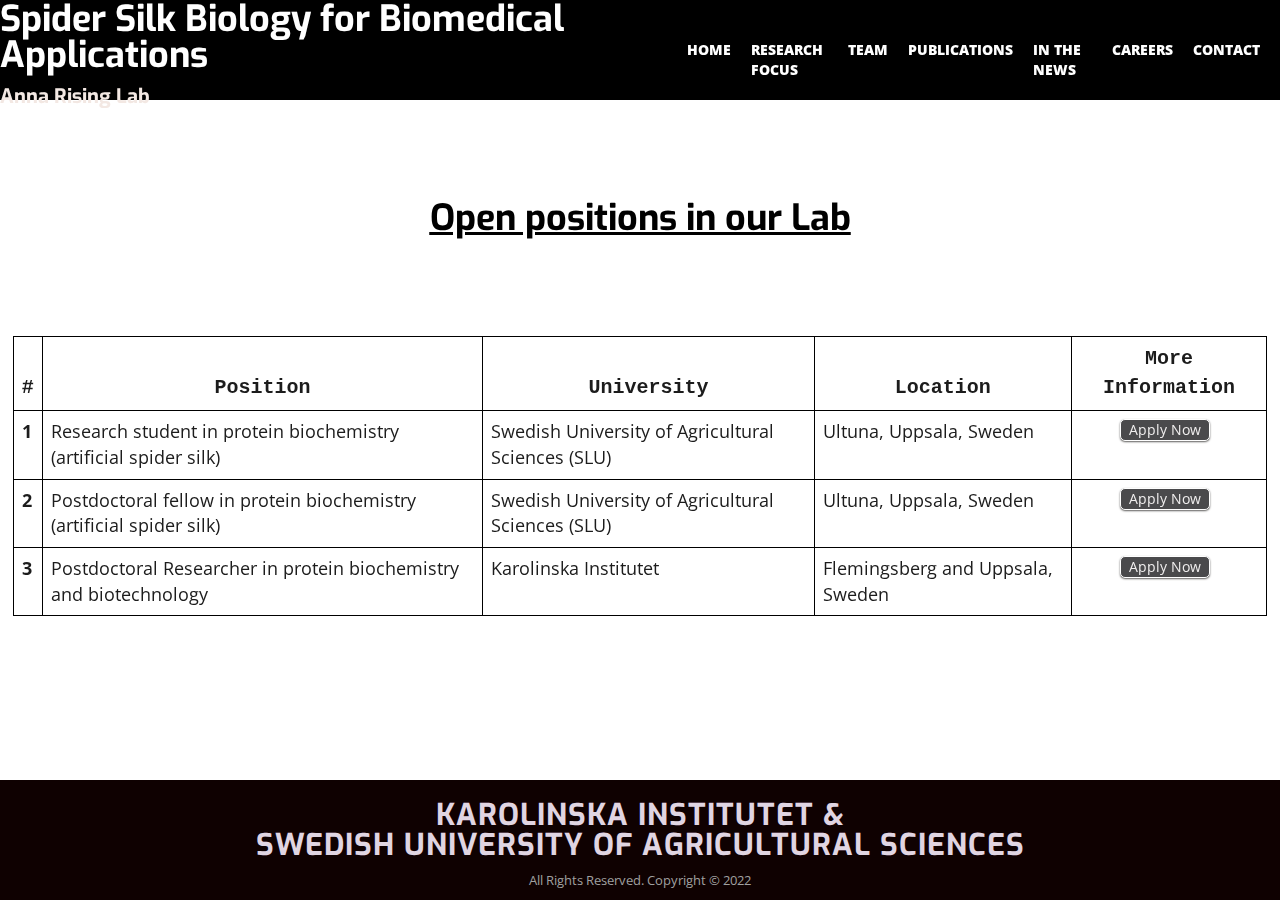
<file: career.html>
<!DOCTYPE html>
<!--
	 by TEMPLATE STOCK
	templatestock.co @templatestock
	Released for free under the Creative Commons Attribution 3.0 license (templated.co/license)
-->

<html lang="en">
<head>
<!-- Meta Data -->
<meta charset="utf-8">
<meta http-equiv="X-UA-Compatible" content="IE=edge">
<meta name="viewport" content="width=device-width, initial-scale=1">
<title>Anna Rising group</title>
<meta name="viewport" content="width=device-width, initial-scale=1.0, maximum-scale=1.0, user-scalable=no">
<meta name="description" content="Author: Haleemath  sameena , website with javascript , HTML and css,">

<!-- Stlylesheet -->
<link rel="stylesheet" href="bootstrap/css/bootstrap.min.css" type="text/css" />
<link rel="stylesheet" href="css/font-awesome/css/font-awesome.css" type="text/css" />
<link rel="stylesheet" href="css/style.css" type="text/css" />
<link rel="stylesheet" href="css/style3.css" type="text/css" />



<!-- Skin Color -->
<link rel="stylesheet" href="css/colors/green.css" id="color-skins"/>
</head>
<body>



<!-- Start Header -->
<header class="heading">
   <h1 class="brand__name">Spider Silk Biology for Biomedical Applications <br/>
   <span class="lab__sec">Anna Rising Lab</span></h1>
   <nav class="navbar1">
       <ul class="navbar__to__right">
           <li class="tag">
              <a  style="color:white ;font-weight: 900" href="index.html">HOME</a>
           </li>
           
           <li class="tag">
              <a style="color:white ;font-weight: 900" href="ResearchFocus.html">RESEARCH FOCUS</a>
           </li>
           
           <li class="tag">
              <a style="color:white ;font-weight: 900 "  href="Team.html">TEAM </a>
           </li>
           <li class="tag">
              <a style="color:white ;font-weight: 900"  href="Publications.html">PUBLICATIONS</a>
           </li>
           <li class="tag">
              <a style="color:white ;font-weight: 900"  href="WeInNews.html">IN THE NEWS</a>
           </li>
           <li class="tag">
            <a style="color:white ;font-weight: 900"  href="career.html"> CAREERS</a>
         </li>
           <li class="tag">
              <a style="color:white ;font-weight: 900"  href="contact.html"> CONTACT</a>
           </li>
           
        </ul>

   </nav>
</header>
<!-- End Header -->
<!-- Career page -->
<div class="career-heading">
    <h1 class="career-heading">Open positions in our Lab</h1>
    
</div>
<table class="table table-bordered new-table">
    <thead>
      <tr>
        <th class="ptitle" scope="col">#</th>
        <th class="ptitle" scope="col">Position</th>
        <th class="ptitle" scope="col">University</th>
        <th class="ptitle" scope="col">Location</th>
        <th class="ptitle" scope="col">More Information</th>
      </tr>
    </thead>
    <tbody>
      <tr>
        <th class="p1" scope="row"> 1</th>
        <td class="p1" >Research student in protein biochemistry (artificial spider silk)</td>
        <td class="p1" >Swedish University of Agricultural Sciences (SLU)</td>
        <td class="p1">Ultuna, Uppsala, Sweden</td>
        <td ><a  class=" ah" href="https://www.slu.se/en/about-slu/work-at-slu/jobs-vacancies/"><button class="pbutton">Apply Now</button></a></td>
      </tr>
      <tr>
        <th  class="p1"scope="row">2</th>
        <td class="p1">Postdoctoral fellow in protein biochemistry (artificial spider silk)</td>
        <td class="p1">Swedish University of Agricultural Sciences (SLU)</td>
        <td class="p1">Ultuna, Uppsala, Sweden</td>
        <td><a  class=" ah" href="https://www.slu.se/en/about-slu/work-at-slu/jobs-vacancies/"><button class="pbutton">Apply Now</button></a></td>
      </tr>
      <tr>
        <th class="p1" scope="row">3</th>
        <td class="p1">Postdoctoral Researcher in protein biochemistry and biotechnology</td>
        <td class="p1">Karolinska Institutet</td>
        <td class="p1">Flemingsberg and Uppsala, Sweden</td>
        <td><a  class=" ah" href="https://ki.varbi.com/en/what:job/jobID:487450/type:job/where:4/apply:1"><button class="pbutton">Apply Now</button></a></td>
      </tr>
    </tbody>
  </table>



<footer id="footer">
    <!-- End Footer Widgets -->
    
    <div class="footer">
       <div class="container">
          <div class="row">
             <div class="col-md-12 text-center">
                <h3 class="section-title " style="color:hsl(291, 18%, 86%)">Karolinska institutet &<br/> Swedish University of AGRICULTURAL SCIENCES</h3>
                <p class="wow fadeInUp"> All Rights Reserved. Copyright © 2022 
                
                </p>
              
             </div>
          </div>
       </div>
    </div>
    <!-- End Footer Copyright -->
    
 </footer>
 <!-- End Footer 1 -->
 
      
   </footer>
   <!-- End Footer 1 -->
   


   
   
   
  
      
   <!-- Start Back To Top -->
   <a id="back-to-top">
      <i class="icon ion-chevron-up"></i>
   </a>
   <!-- End Back To Top -->
   
</div>
<!-- End Site Wrapper -->
<!-- jQuery -->


</body>
</html>
</file>
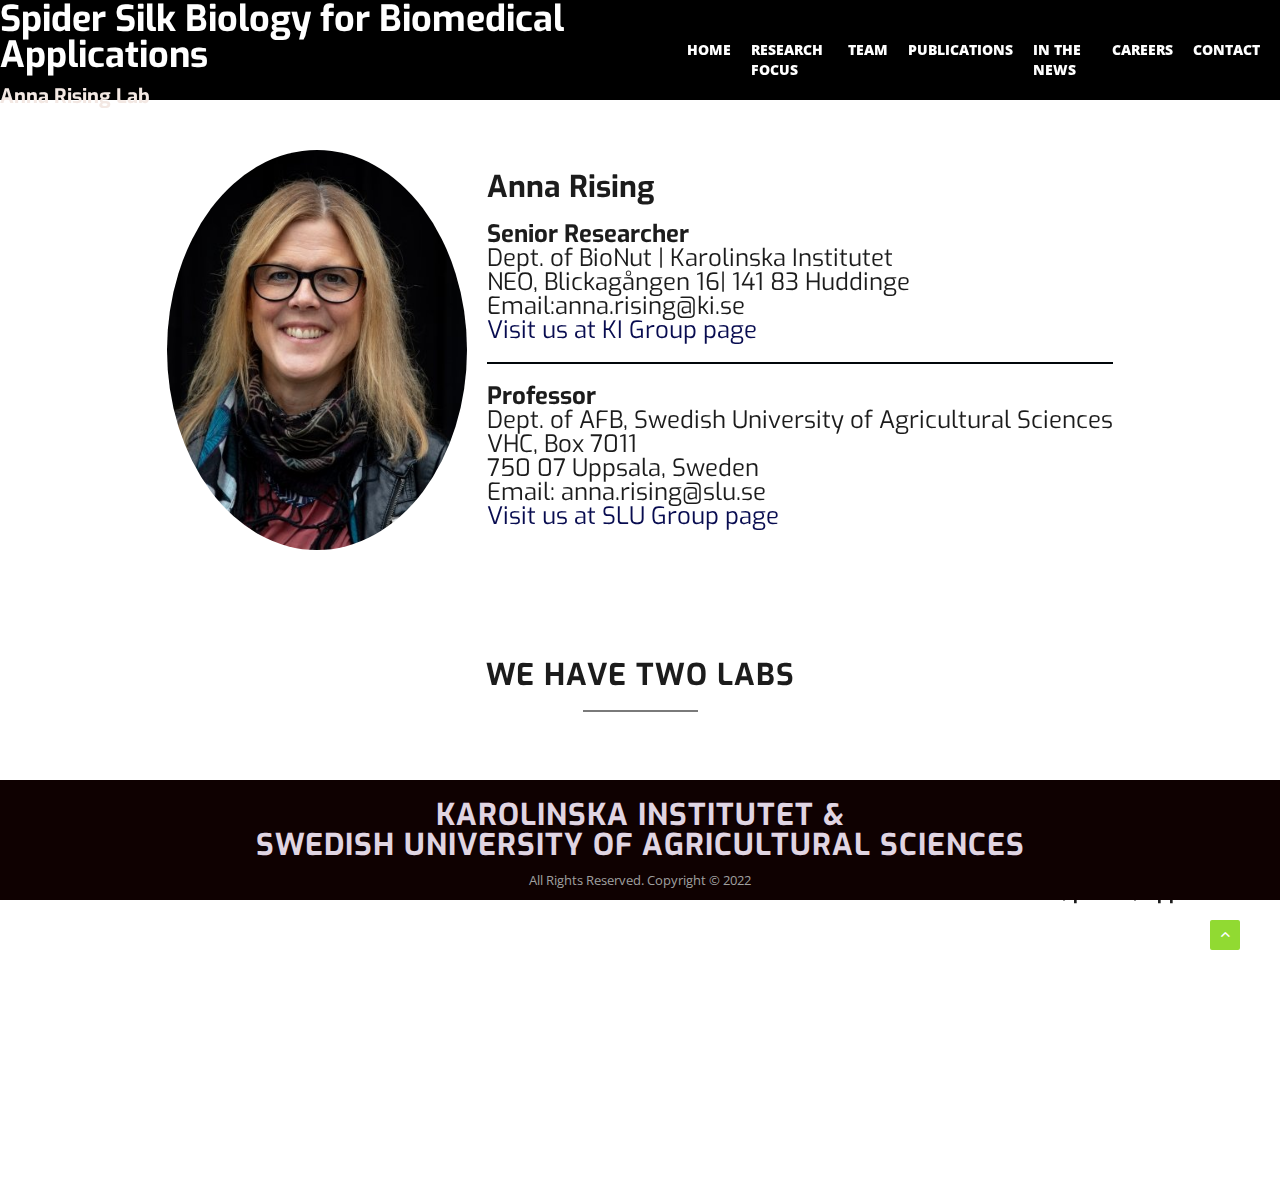
<file: contact.html>
<!DOCTYPE html>
<!--
	 by TEMPLATE STOCK
	templatestock.co @templatestock
	Released for free under the Creative Commons Attribution 3.0 license (templated.co/license)
-->

<html lang="en">
<head>
<!-- Meta Data -->
<meta charset="utf-8">
<meta http-equiv="X-UA-Compatible" content="IE=edge">
<meta name="viewport" content="width=device-width, initial-scale=1">
<title>Anna Rising group</title>
<meta name="viewport" content="width=device-width, initial-scale=1.0, maximum-scale=1.0, user-scalable=no">
<meta name="description" content="Author: Haleemath  sameena , website with javascript , HTML and css,">

<!-- Stlylesheet -->
<link rel="stylesheet" href="bootstrap/css/bootstrap.min.css" type="text/css" />
<link rel="stylesheet" href="css/font-awesome/css/font-awesome.css" type="text/css" />
<link rel="stylesheet" href="css/style.css" type="text/css" />
<link rel="stylesheet" href="css/style3.css" type="text/css" />


<!-- Skin Color -->
<link rel="stylesheet" href="css/colors/green.css" id="color-skins"/>
</head>
<body>



<!-- Start Header -->
<header class="heading">
   <h1 class="brand__name">Spider Silk Biology for Biomedical Applications <br/>
   <span class="lab__sec">Anna Rising Lab</span></h1>
   <nav class="navbar1">
       <ul class="navbar__to__right">
           <li class="tag">
              <a  style="color:white ;font-weight: 900" href="index.html">HOME</a>
           </li>
           
           <li class="tag">
              <a style="color:white ;font-weight: 900" href="ResearchFocus.html">RESEARCH FOCUS</a>
           </li>
           
           <li class="tag">
              <a style="color:white ;font-weight: 900 "  href="Team.html">TEAM </a>
           </li>
           <li class="tag">
              <a style="color:white ;font-weight: 900"  href="Publications.html">PUBLICATIONS</a>
           </li>
           <li class="tag">
              <a style="color:white ;font-weight: 900"  href="WeInNews.html">IN THE NEWS</a>
           </li>
           <li class="tag">
            <a style="color:white ;font-weight: 900"  href="career.html"> CAREERS</a>
         </li>
           <li class="tag">
              <a style="color:white ;font-weight: 900"  href="contact.html"> CONTACT</a>
           </li>
           
        </ul>

   </nav>
</header>
<!-- End Header -->

<section id="contact-address" class="contact-person">
    <div class ="image-person">
        <img class="address-image"  src="img/assets/Anna-2_0.jpeg" alt="anna">

    </div>
    <div class="address-contact">
        <address>
            <h2>Anna Rising </h2>
            <h3 class="font-align">
                <b>Senior Researcher</b><br/>
                Dept. of BioNut | Karolinska Institutet<br/>
                NEO, Blickagången 16| 141 83 Huddinge <br/>
                Email:<email>anna.rising@ki.se</email><br/>
                <a href="https://ki.se/en/bionut/spider-silk-biology-for-biomedical-applications-anna-rising">Visit us at KI Group page</a> 
            </h3>
            <hr/>


<h3 class="font-align">
<b>Professor</b><br/>
Dept. of AFB, Swedish University of Agricultural Sciences<br/>
VHC, Box 7011<br/>
750 07 Uppsala, Sweden<br/>
Email: <email>anna.rising@slu.se</email><br/>
<a href="https://internt.slu.se/en/cv-originals/anna-rising/">Visit us at SLU Group page</a>

</h3>
        </address>
        </div>

    </div>
</section>

<!-- Start Contact Form Section -->


<section id="contact">
   <div class="container">
      <div class="row">
         <div class="col-md-12 text-center">
            <h3 class="section-title wow fadeInUp">We have two labs</h3>
            <p class="subheading sub-style"></p>
            

         </div>
      </div>
      

<div class="wrapper1">
   <div> <iframe src="https://www.google.com/maps/embed?pb=!1m18!1m12!1m3!1d2041.7862108390661!2d17.938750516259873!3d59.21958858162061!2m3!1f0!2f0!3f0!3m2!1i1024!2i768!4f13.1!3m3!1m2!1s0x465f70e22a24fead%3A0xa22767df8127fb65!2sKarolinska%20Institutet%20Campus%20Huddinge!5e0!3m2!1sen!2sse!4v1629812860208!5m2!1sen!2sse" width="300" height="300" style="border:0;" allowfullscreen="" loading="lazy"></iframe></div>
   <div> <h3 class='add'> KAROLINSKA INSTITUTET </h3>
      <address>
       <h4> Department of Biosciences and Nutrition,<br>
       
       
       Neo,<br>
       Blickagången 16,<br>
       141 52 HUDDINGE</h4></div>
   <div><iframe src="https://www.google.com/maps/embed?pb=!1m18!1m12!1m3!1d2006.056951466683!2d17.660677851445914!3d59.81497367894172!2m3!1f0!2f0!3f0!3m2!1i1024!2i768!4f13.1!3m3!1m2!1s0x465fc97648a02e63%3A0x9f3efe10ed22efb6!2sSwedish%20University%20of%20Agricultural%20Sciences!5e0!3m2!1sen!2sse!4v1639039631100!5m2!1sen!2sse" width="300" height="300" style="border:0;" allowfullscreen="" loading="lazy"></iframe></div>
   <div><h3 class='add'> SVERIGES LANTBRUKSUNIVERSITET </h3>
      <address>
       <h4> Department of Anatomy, Physiology and Biochemistry (AFB);<br/>
          Division of Anatomy and Physiology<br>
          VHC Huvudentré, Ulls väg 26,<br>
           hus 5, plan 4, Uppsala</h4>
         </div>
   
 </div>
<!-- End Contact Form Section -->


<footer id="footer">
    <!-- End Footer Widgets -->
    
    <div class="footer">
       <div class="container">
          <div class="row">
             <div class="col-md-12 text-center">
                <h3 class="section-title " style="color:hsl(291, 18%, 86%)">Karolinska institutet &<br/> Swedish University of AGRICULTURAL SCIENCES</h3>
                <p class="wow fadeInUp"> All Rights Reserved. Copyright © 2022 
                
                </p>
              
             </div>
          </div>
       </div>
    </div>
    <!-- End Footer Copyright -->
    
 </footer>
 <!-- End Footer 1 -->
 
      
   </footer>
   <!-- End Footer 1 -->
   


   
   
   
  
      
   <!-- Start Back To Top -->
   <a id="back-to-top">
      <i class="icon ion-chevron-up"></i>
   </a>
   <!-- End Back To Top -->
   
</div>
<!-- End Site Wrapper -->
<!-- jQuery -->


</body>
</html>
</file>
<file: css/style.css>
@charset "utf-8";
/*
	Visual by TEMPLATE STOCK
	templatestock.co @templatestock
	Released for free under the Creative Commons Attribution 3.0 license (templated.co/license)
*/


/*-----------------------------------------------------------------------------

Table of Contents:

 1) General
 2) Typography
 3) Backgrounds
 4) Home Sections
 5) Home Revolution Slider Section
 6) Header
 7) Features Section
 8) About Section
 9) Team Section
10) Skills Section
11) Fun Facts Section
12) Quote Section
13) Portfolio Section
14) Get Connected Section
15) Services Section
16) Call to Action 1
17) Price List Section
18) Clients Section
19) Testimonials Section
20) Contact Form Section
21) Google Map Section
22) Video Popup Section
23) Footer 1
24) Subscribe Form - Twitter Feed
25) Shortcode

------------------------------------------------------------------------------*/

/*----- Stylesheets -----*/
@import "revolution-slider.css";
@import "owl.carousel.css";
@import "animate.css";
@import "cubeportfolio.min.css"; 

/*----- Fonts -----*/
@import url(http://fonts.googleapis.com/css?family=Exo:400,700,800,900);
@import url(http://fonts.googleapis.com/css?family=Open+Sans:400,300);
@import "simple-line-icons.css";
@import "ionicons.min.css";

/*----- General ----*/
html, 
body {
	height: 100%;
    min-height: 100%;
}
html { -webkit-font-smoothing: antialiased; }
body {
	font-family: "Open Sans", sans-serif;
	font-weight: 400;
	color: #1c1c1c;
}
a {
	background: transparent;
	outline: none; 
	text-decoration: none;	
	
	-webkit-transition: .2s cubic-bezier(0.25,.46,.45,.94);
	transition: .2s cubic-bezier(0.25,.46,.45,.94);
	-webkit-transition-property: background-color,color;
	transition-property: background-color,color;
}
a:active,
a:hover,
a:focus {
	outline: 0;  
	color: #1c1c1c;
	text-decoration: none;	  
}
a:focus, a:active, button::-moz-focus-inner, input[type="reset"]::-moz-focus-inner, input[type="button"]::-moz-focus-inner, input[type="submit"]::-moz-focus-inner, select::-moz-focus-inner, input[type="file"] > input[type="button"]::-moz-focus-inner {
    border: 0;
    outline : 0;
}

.col-xs-5ths,.col-sm-5ths,.col-md-5ths,.col-lg-5ths {
    position: relative;
    min-height: 1px;
    padding-right: 10px;
    padding-left: 10px;
    width: 20%;
    float: left;
}
h1, h2, h3, h4, h5, h6 {
	font-family: 'Exo', sans-serif;
	font-weight: 700;
	line-height: 1;
    color: #1c1c1c;
}
h1 small, h2 small, h3 small {
	font-family: 'Open Sans', sans-serif;
	font-weight: 200;
	color: #1c1c1c;
}
h4 small, h5 small, h6 small {
	font-family: 'Open Sans', sans-serif;
	font-weight: 300;
	color: #1c1c1c;
}
h4 {
	font-size: 18px;
    letter-spacing: 1px;
}
p {
   color: #7a7a7a;
	font-size: 14px;
	line-height: 20px;
	font-weight: 400;
}  
.no-padding {
   padding: 0;
}
.section-title {
    text-transform: uppercase;
    letter-spacing: 1px;
    font-size: 30px;
}
.subheading { 
    font-size: 14px;
    line-height: 20px;
    font-weight: 400;
    margin-bottom: 42px;
}
.subheading:after {
    position: relative;
    display: block;
    content: "";
    height: 2px; 
    margin: 20px auto 20px;
    width: 115px;  
    background: #7a7a7a;
}
.subheading.grey:after { 
    background: #fff!important;
    opacity: .4;
}
.content-title {
    text-transform: uppercase;
    font-weight: 700;
    letter-spacing: 2px;
    margin-top: 0;
    margin-bottom: 22px;
    font-family: 'Exo', sans-serif;
    font-size: 30px;
}
.project-title {
    text-transform: uppercase;
    font-weight: 700;
    letter-spacing: 0px;
    margin-top: 30px;
    margin-bottom: 10px;
    font-family: 'Exo', sans-serif;
    font-size: 50px;
}


.project-subtitle {
	margin-bottom: 50px;
    font-size: 14px;
}
.uppercase {
    text-transform: uppercase;
}
.p-info {
	line-height: 1.8;
    font-size: 14px;
}

/* Preloader */
#loader {
	position: fixed;
	top: 0;
	left: 0;
	width: 100%;
	height: 100%;
	background: #fff;
	z-index: 9999999999;
}

.spinner {
	position: absolute;
	width: 40px;
	height: 40px;
	top: 50%;
	left: 50%;
	margin-left: -40px;
	margin-top: -40px;
	-webkit-animation: rotatee 2.0s infinite linear;
	animation: rotatee 2.0s infinite linear;
}

.cube {
  background-color: #4CAF50;
  width: 10px;
  height: 10px;
  position: absolute;
  -webkit-animation: cubemove 4s infinite ease-in-out;
  -moz-animation: cubemove 4s infinite ease-in-out;
  -o-animation: cubemove 4s infinite ease-in-out;
  animation: cubemove 4s infinite;
}

@-webkit-keyframes cubemove {
  35% {
    -webkit-transform: scale(0.005);
  }

  50% {
    -webkit-transform: scale(1.7);
  }

  65% {
    -webkit-transform: scale(0.005);
  }
}


@-moz-keyframes cubemove {
  35% {
    -moz-transform: scale(0.005);
  }

  50% {
    -moz-transform: scale(1.7);
  }

  65% {
    -moz-transform: scale(0.005);
  }
}

@-moz-keyframes cubemove {
  35% {
    -moz-transform: scale(0.005);
  }

  50% {
    -moz-transform: scale(1.7);
  }

  65% {
    -moz-transform: scale(0.005);
  }
}

.cube1 {
  left: 14px;
  top: 0px;
  -webkit-animation-delay: 0.2s;
  animation-delay: 0.1s;
}

.cube2 {
  left: 28px;
  top: 0px;
  -webkit-animation-delay: 0.4s;
  animation-delay: 0.2s;
}

.cube3 {
  left: 42px;
  top: 0px;
  -webkit-animation-delay: 0.6s;
  animation-delay: 0.3s;
}

.cube4 {
  left: 0px;
  top: 14px;
  -webkit-animation-delay: 0.2s;
  animation-delay: 0.1s;
}

.cube5 {
  left: 14px;
  top: 14px;
  -webkit-animation-delay: 0.4s;
  animation-delay: 0.2s;
}

.cube6 {
  left: 28px;
  top: 14px;
  -webkit-animation-delay: 0.6s;
  animation-delay: 0.3s;
}

.cube7 {
  left: 42px;
  top: 14px;
  -webkit-animation-delay: 0.8s;
  animation-delay: 0.4s;
}

.cube8 {
  left: 0px;
  top: 28px;
  -webkit-animation-delay: 0.4s;
  animation-delay: 0.2s;
}

.cube9 {
  left: 14px;
  top: 28px;
  -webkit-animation-delay: 0.6s;
  animation-delay: 0.3s;
}

.cube10 {
  left: 28px;
  top: 28px;
  -webkit-animation-delay: 0.8s;
  animation-delay: 0.4s;
}

.cube11 {
  left: 42px;
  top: 28px;
  -webkit-animation-delay: 1s;
  animation-delay: 0.5s;
}

.cube12 {
  left: 0px;
  top: 42px;
  -webkit-animation-delay: 0.6s;
  animation-delay: 0.3s;
}

.cube13 {
  left: 14px;
  top: 42px;
  -webkit-animation-delay: 0.8s;
  animation-delay: 0.4s;
}

.cube14 {
  left: 28px;
  top: 42px;
  -webkit-animation-delay: 1s;
  animation-delay: 0.5s;
}

.cube15 {
  left: 42px;
  top: 42px;
  -webkit-animation-delay: 1.2s;
  animation-delay: 0.6s;
}
.spinner {
  width: 100px;
  height: 100px;
  position: relative;
	top: 50%;
	left: 50%;
	margin: -20px 0 0 -20px;
}

/*----- Typography -----*/

.white {
    color: #fff;
}
.grey {
    color: #d3d3d3;
}
.size-8x { font-size:8em }
.size-7x { font-size:7em }
.size-6x { font-size:6em }
.size-5x { font-size:5em }
.size-4x { font-size:4em }
.size-3x { font-size:3em }
.size-2x { font-size:2.5em }
.size-1x { font-size:1em }

.fullscreen-block {
   background-position: 50% 0;
	background-size: cover;
	background-repeat: no-repeat;
	background-attachment: fixed;
	width: 100%;
	height: auto;
	overflow-x: hidden;
	overflow-y: hidden;
	vertical-align: middle;
	z-index: 1;
   display: block;
   position: relative;
}
/*----- Backgrounds ------*/
 
#home-parallax-fullscreen {
    background-image: url(../img/backgrounds/bg-home-fullscreen.jpg);
} 
#home-parallax-fullwidth {
    background-image: url(../img/backgrounds/bg-home-fullscreen.jpg);
}
#home-landing {
    background-image: url(../img/backgrounds/bg-home-fullscreen.jpg);
}
.parallax-section-1 {
    background-image: url(../img/backgrounds/bg-1.jpg);
}
.parallax-section-2 {
    background-image: url(../img/backgrounds/bg-2.jpg);
}
.parallax-section-3 {
    background-image: url(../img/backgrounds/bg-3.jpg);
}
.parallax-section-4 {
    background-image: url(../img/backgrounds/bg-4.jpg);
}
.parallax-section-5 {
    background-image: url(../img/backgrounds/bg-5.jpg);
}
.parallax-section-6 {
    background-image: url(../img/backgrounds/bg-6.jpg);
}
.parallax-section-7 {
    background-image: url(../img/backgrounds/bg-7.jpg);
} 
.parallax-section-8 {
    background-image: url(../img/backgrounds/bg-8.jpg);
}
.parallax-section-9 {
    background-image: url(../img/backgrounds/bg-9.jpg);
}
.col-sm-4 {
    flex: 0 0 33.33333333%;
    max-width: 33.33333333%
}
.col-md-12 {
    flex: 0 0 100%;
    max-width: 100%
}
.col-sm {
    flex-basis: 0;
    flex-grow: 1;
    max-width: 100%
}
.col-12 {
    flex: 0 0 100%;
    max-width: 100%
}
.col-md-12 {
    flex: 0 0 100%;
    max-width: 100%
}
.home-section {
    background-color: #f7f7f7;
    padding: 110px 0 110px 0;
    animation: intro 0.3s both;
    animation-delay: 0.15s
}

.home-section.dark,
.home-section.dark h1,
.home-section.dark h2,
.home-section.dark h3,
.home-section.dark a:not(.btn) {
    color: #f8f8f2
}

.home-section.dark a:not(.btn):not(.hero-cta-alt) {
    text-decoration: underline
}

.home-section.dark .alert a,
.home-section.dark .article-style aside a,
.article-style .home-section.dark aside a {
    color: inherit !important;
    text-decoration: inherit !important
}

.home-section.bg-image {
    background-position: center;
    background-repeat: no-repeat;
    background-size: cover
}

.parallax {
    height: 100%;
    background-attachment: fixed
}

.home-section:first-of-type {
    padding-top: 50px
}

.home-section:nth-of-type(even) {
    background-color: #fff
}

.dark .home-section {
    background-color: #272935
}

.dark .home-section:nth-of-type(even) {
    background-color: #23252f
}

.svg-icon {
    display: inline-flex;
    align-self: center
}

.svg-icon {
    height: 3em
}

.svg-icon.svg-baseline {
    bottom: 0.1em;
    line-height: 1;
    position: relative
}



.section-heading h1 {
    margin: 0 0 10px 0
}

.section-heading p {
    font-weight: 400;
    font-size: 20px;
    color: #b2b2b2
}

.see-all {
    margin-top: 30px;
    text-transform: uppercase
}

.dark .alert pre,
.dark .article-style aside pre,
.article-style .dark aside pre,
.dark .alert code,
.dark .article-style aside code,
.article-style .dark aside code {
    color: initial;
    background-color: initial
}

.wg-hero {
    padding: 3em 0;
    clear: both;
    background-size: cover;
    background-repeat: no-repeat;
    background-position: center;
    animation: intro 0.3s both;
    animation-delay: 0s;
    animation-delay: 0.25s
}

.hero-title {
    font-size: 27px;
    margin-top: 0;
    line-height: 1
}

.hero-lead {
    max-width: 768px;
    font-size: 20px;
}

.wg-hero.dark .hero-title,
.wg-hero.dark .hero-lead,
.wg-hero.dark .hero-cta-alt,
.wg-hero.dark .hero-note>* {
    color: #fff
}

.wg-hero.dark a:not(.wg-hero .btn) {
    color: #fff
}

.wg-hero .hero-lead a {
    text-decoration: underline
}

.wg-hero .cta-btns {
    margin-bottom: 16px
}

.wg-hero .btn {
    padding: .6em 2.1em
}

.wg-hero.dark .btn {
    color: #0041f5
}

a.hero-cta-alt {
    display: inline-block;
    position: relative;
    transition-duration: .2s;
    transition-property: transform;
    transition-timing-function: ease-out;
    font-size: 16px;
}

a.hero-cta-alt:active,
a.hero-cta-alt:focus,
a.hero-cta-alt:hover {
    transform: scale(1.1)
}

.wg-hero .btn-lg,
.wg-hero .btn-group-lg>.btn {
    font-size: 17;
}

.wg-hero .hero-note {
    font-size: 16px;
}

.hero-media {
    display: flex;
    align-items: center;
    justify-content: center;
    height: 100%;
    text-align: center
}

.home-section.wg-slider {
    padding: 0;
    animation: none;
    animation-delay: unset
}

.carousel-inner .wg-hero {
    animation: none;
    clear: none
}

.featurette {
    font-size: 14px;
    line-height: 1.5;
    color: #555;
    text-align: center
}

.featurette h3 {
    margin-top: 0;
    margin-bottom: 5px;
    font-weight: 400;
    color: #333
}

.dark .featurette,
.dark .featurette h3 {
    color: #fff
}

.featurette-icon {
    display: block;
    width: 100%;
    color: #2962ff;
    font-size: 30px;
    text-align: center
}

/*----- Home Sections -----*/
#home-parallax-fullscreen, 
.parallax-section-1,
.parallax-section-2,
.parallax-section-3,
.parallax-section-4,
.parallax-section-5, 
.parallax-section-6, 
.parallax-section-7,
.parallax-section-8 {
   background-position: 50% 0;
	background-size: cover;
	background-repeat: no-repeat;
	background-attachment: fixed;
	width: 100%;
	height: auto;
	overflow-x: hidden;
	overflow-y: hidden;
	vertical-align: middle;
	z-index: 1;
    display: block;
    position: relative;
}
#home-parallax-fullwidth {
    background-position: center 0%;
	background-size: cover;
	background-repeat: no-repeat;
	background-attachment: fixed; 
	display: table;
	width: 100%; 
	min-height: 400px;
	overflow-x: hidden;
	overflow-y: hidden;
	vertical-align: middle;
	z-index: 1;
}

#home-parallax-fullscreen:after,
.parallax-section-1:after,
.parallax-section-2:after,
.parallax-section-3:after,
.parallax-section-4:after, 
.parallax-section-6:after, 
.parallax-section-7:after,
.parallax-section-8:after {
    content: "";
    position: absolute;
    top: 0;
    left: 0;
    bottom: 0;
    right: 0;
    z-index: -1;   
}
#home-landing:after,
#home-parallax-fullwidth:after,
#page-top .hero:after {
    content: "";
    position: absolute;
    top: 0;
    left: 0;
    bottom: 0;
    right: 0;
    z-index: 1;   
}
.tp-banner li:after {
    content: "";
    position: absolute;
    top: 0;
    left: 0;
    bottom: 0;
    right: 0;
    z-index: 0!important;   
}  
.tp-banner-video li:after {
    content: "";
    position: absolute;
    top: 0;
    left: 0;
    bottom: 0;
    right: 0;
    z-index: 2!important;
}
#page-hero {
    height: 400px;
}
#home-landing {
    background-position: center 0%;
	background-size: cover;
	background-repeat: no-repeat;
	background-attachment: fixed;
	display: table;
	width: 100%;
	height: 100%;
	min-height: 100%;
	overflow-x: hidden;
	overflow-y: hidden;
	vertical-align: middle;
	z-index: 1;
}
#home-parallax-fullscreen {
	display: table;
}   
.home-container {
	position: relative;
	display: table-cell;
	vertical-align: middle;
	z-index: 3;
}
.paragraph-1{
    font-size:35px;
    font-weight:900;

}
.home-title {
	position: relative;
    text-transform: uppercase;
	color: #1c1c1c;
	z-index: 3;
	margin-left: auto;
	margin-right: auto; 
}
#home-parallax-fullwidth .home-title {
    margin-top: 130px;
}
.home-title h1 {
	letter-spacing: 2px; 
}
.home-heading {
    font-family: 'Exo', sans-serif;
    font-weight: 700;
    letter-spacing: 0px;
    text-transform: uppercase;
    color: #fff;
}

.home-subheading {
    font-family: 'Exo', sans-serif;
    font-size: 14px;
    letter-spacing: .5px; 
    font-weight: 400;
    color: #ccc; 
    z-index:999!important;
}
.tp-banner .home-subheading {
    line-height: 40px!important;
}
.home-button {
	margin-top: 80px;
}
.home-bottom {
	position: absolute;
	z-index: 99;
	width: 100%;
	left: 0;
	bottom: 0;
	text-align: center;
	opacity: 0.9;
} 
.move {
	width: 40px;
	margin-left: auto;
	margin-right: auto;
    margin-bottom: 15px;
}
.bounce {
    -webkit-animation: bounce 2s infinite;
    -moz-animation: bounce 2s infinite;
    -ms-animation: bounce 2s infinite;
    animation: bounce 2s infinite;
}
.home-bottom a {
	padding-top: 7px;
	padding-bottom: 17px;
	padding-left: 7px;
	padding-right: 7px;
	color: #FFFFFF;	
	
	-webkit-transition: all 0.2s;
    -moz-transition: all 0.2s;
    -o-transition: all 0.2s;
    transition: all 0.2s;
} 
.home-bottom a:hover {
    opacity: .9; 
}
.home-bottom a { 
    font-size: 22px;
}

#multi-page, #one-page {
    padding-top: 60px;
    padding-bottom: 60px; 
}

/*----- Home Revolution Slider -----*/
#home-revolution-slider  {
	width: 100%;
	height: 100%;
	min-height: 100%;
}
.hero {
    position: fixed; 
    z-index: 1;
    top: 0;
    bottom:  0;
    left: 0;
    right: 0;
    background-size: cover; 
}
.content {
    position: relative;
    z-index: 3; 
    background-color: #fff;
}
.home-heading,
.home-subheading,
.home-button {
    position: relative;
    z-index: 1; 
    text-align: center;
    transform: translateY(0px);
    /*-webkit-transition: 1s opacity ease-in-out;*/
}
/* .tp-loader.spinner1 {
    width: 40px;
    height: 40px;
    background: url(../img/assets/rev-loader.GIF) no-repeat center center;
    background-color: transparent;
    box-shadow:  none;
    -webkit-box-shadow: none;
    margin-top: -20px;
    margin-left: -20px;
    -webkit-animation: none;
    animation: none;
    border-radius: 0;
    -moz-border-radius: 0;
    -webkit-border-radius: 0;
}
  */
/* .tp-banner-container{
	width:100%;
	position:relative;
	padding:0;
    margin-top: 0;
    z-index: -1;
}  */
/* .tparrows.preview4:after {
    background: #fff;
    background: rgba(255,255,255,.05);
}
.tp-caption a {
    color: #fff;
    padding: 9px 22px;
    box-shadow: 0 -3px rgba(0, 0, 0, 0.3) inset;
    -moz-box-shadow: 0 -3px rgba(0, 0, 0, 0.3) inset;
    -webkit-box-shadow: 0 -3px rgba(0, 0, 0, 0.3) inset;
    -o-box-shadow: 0 -3px rgba(0, 0, 0, 0.3) inset;
    margin: 0 7px 0 7px;
    text-transform: uppercase;
}
.tp-caption a:hover {
    color: #fff;
}
.html5-video-container video {
    width: 100%!important;
    height: auto!important;
    left: 0!important
} */
/*----- Header -----*/ 
nav {
    -webkit-transition: all 0.4s ease;
    -moz-transition: all 0.4s ease;
    -o-transition: all 0.4s ease;
    -ms-transition: all 0.4s ease;
    transition: all 0.4s ease;
}

.navbar {
	/*min-height: 55px;*/
    height:55px;
	border: none;
}

@media only screen and (min-width: 1410px) {
    .navbar {
        height:30px;
        border: none;
    }


    .navbar-default .container {
    
        position: fixed;
        width:100%;
        height:50px;
    
    }
  }

.navbar-default {
    position: absolute;
    background-color: #fff;
    border-radius: 0;
	border-color: none;
	border-bottom: none;
	top: 0;
	left: 0;
	width:  100%;
	padding: 0;
	z-index: 1000;
    /*border-bottom: 1px solid rgba(255,255,255,0.25);*/
}
.navbar-alt {
    background-color: transparent;
}
.navbar-small {
    background: black;
    -webkit-box-shadow: 0 1px 4px rgba(0, 0, 0, 0.15);
	-moz-box-shadow:0 1px 4px rgba(0, 0, 0, 0.15);
	box-shadow:0 1px 4px rgba(0, 0, 0, 0.15);
}
.navbar-default .container {
    
	position: fixed;
    width:100%;
    height:50px;

}
/* .navbar-small .container {
	padding-top: 0px;
    position: relative;
} */

.navbar-default .navbar-right {
	font-family: 'Exo', sans-serif;
	font-size: 12px;
    font-weight: 700;
    text-transform: uppercase;
	height: 100%;
	margin-top: 0px;
    margin-bottom: 0px;

}
.navbar-alt .navbar-right {
	margin-top: 35px;
    margin-bottom: 0px;
}
/* .navbar-small .navbar-right {
	height: 100%;
	margin-top: 0px;
    margin-bottom: 0px;
}  */
/* .navbar-alt .navbar-nav > li > a,
.navbar-alt .navbar-nav > li > span {
	color: #fff;
    -webkit-transition: all 0.2s ease-in-out;
    -moz-transition: all 0.2s ease-in-out;
    -o-transition: all 0.2s ease-in-out;
    -ms-transition: all 0.2s ease-in-out;
    transition: all 0.2s ease-in-out;
} */
/* .navbar-small .navbar-nav > li > a,
.navbar-small .navbar-nav > li > span {
	color: #1C1C1C;	
    -webkit-transition: all 0.2s ease-in-out;
    -moz-transition: all 0.2s ease-in-out;
    -o-transition: all 0.2s ease-in-out;
    -ms-transition: all 0.2s ease-in-out;
    transition: all 0.2s ease-in-out;
} */
/* .navbar-nav>li>a,
.navbar-nav>li>span {
    margin-top: 3px;
    padding-top: 16px;
    padding-bottom: 13px;
} */
.nav>li>a,
.nav>li>span {
    padding-left: 10px;
    padding-right: 10px;
}
/* .nav > li > span {
	position: relative;
	display: block; 
	cursor: pointer;
} */
/* .navbar-nav .caret {
    margin-left: 3px;
    margin-top: -3px;
} */
/*Navbar Toggle*/
/* .navbar-default .navbar-toggle {
    position: relative;
    float: right;
    padding: 9px 2px;
    margin-top: 26px;
    margin-right: 0px;
    margin-bottom: 8px;
    background-color: transparent;
    background-image: none;
    border: none;
    border-radius: none;
    -webkit-transition: all 0.3s ease;
    -moz-transition: all 0.3s ease;
    -o-transition: all 0.3s ease;
    -ms-transition: all 0.3s ease;
    transition: all 0.3s ease;
} */
/* .navbar-small .navbar-toggle {
    position: relative;
    float: right;
    padding: 9px 0px;
    margin-top: 11px;
    margin-right: 0px;
    margin-bottom: 8px;
    background-color: transparent;
    background-image: none;
    border: none;
    border-radius: none;
} */
.navbar-default .navbar-toggle:hover,
.navbar-default .navbar-toggle:focus {
    background-color: transparent;
    outline: none;
}
/* .navbar-toggle .icon-bar {
  display: block;
  width: 22px;
  height: 3px;
  border-radius: 2px;
} */
/*Navbar Collapse Menu*/
.navbar-collapse {
	padding-right: 0px;
	padding-left: 0px;
	color: #3a3a3a;
}



/* End Logo Big White */
/* Logo Small Black */

/* End Logo Small Black */


/*----- Features -----*/
#features {
    padding-top: 90px;
    padding-bottom: 80px;
}
.feature-icon {
	float: left;
}
.feature-info {
	padding-left: 55px;
	padding-top: 5px;
}
.feature-description {
    line-height: 23px;
    padding-right: 10px;
    
}
.ion-2-5x {
    font-size: 2.5em;
}
.feature-buttons {
    margin-top: 40px;
}
/*  Map */

/*----- About Section -----*/
#about {
    padding-top: 30px;
    padding-bottom: 60px;
}
.about-text {
    margin-top: 20px;
    padding-right: 60px;
} 
#about p {
    line-height: 1.8;
}
.video-container {
    position: relative;
    padding-bottom: 51%;
    padding-top: 30px; height: 0; overflow: hidden;
}
 
.video-container iframe,
.video-container object,
.video-container embed {
    position: fixed;
    top: 0;
    left: 0;
    width: 100%;
    height: 100%;
    border: 0;
}

/*----- Skills -----*/
#skills { 
    padding-top: 80px;
	padding-bottom: 30px;
}

.progress {
	border-radius: 3px;
	height: 6px;
	background-color: #ebebeb;
	overflow: visible;
    margin-bottom: 20px; 
    border-radius: 3px;
    -webkit-border-radius: 3px;
    -o-border-radius: 3px;
    -moz-border-radius: 3px;
    
    box-shadow: 0 1px 2px rgba(0, 0, 0, 0.5) inset;
    -moz-box-shadow: 0 1px 2px rgba(0, 0, 0, 0.5) inset;
    -webkit-box-shadow: 0 1px 2px rgba(0, 0, 0, 0.5) inset;
    -o-box-shadow: 0 1px 2px rgba(0, 0, 0, 0.5) inset;
}
.progress-bar {
	position: relative;
	border-radius: 3px;
    box-shadow: none; 
}
.progress-bars p {
	line-height: .5;
}
#skills .progress-bars p {
    color: #dedede;
}
.progress-bar-tooltip {
	position: absolute;
    background-color: #343434;
    top: -30px;
	padding: 1px 6px;
	font-size: 11px;
	right: -10px;
	border-radius: 3px;
    color: #dedede; 
}
.progress-bar-tooltip:after {
    position: absolute;
	border-color: #343434 transparent;
	border-style: solid;
	border-width: 5px 5px 0;
	bottom: -5px;
	content: "";
	left: 35%;
}

/*----- Team -----*/
#team {
    padding-top: 80px;
    padding-bottom: 65px;
}
.team-member {
    padding: 10px;
}
.member-info {
    position: relative;
    margin: -20px 23px 25px;
    padding: 1px 1px;
    text-align: left;
    background: rgba(255,255,255, .98);
    z-index: 3;
    -webkit-transition: all 0.27s cubic-bezier(0.000, 0.000, 0.580, 1.000);
    -moz-transition: all 0.27s cubic-bezier(0.000, 0.000, 0.580, 1.000);
    -o-transition: all 0.27s cubic-bezier(0.000, 0.000, 0.580, 1.000);
    -ms-transition: all 0.27s cubic-bezier(0.000, 0.000, 0.580, 1.000);
    transition: all 0.27s cubic-bezier(0.000, 0.000, 0.580, 1.000);
}
.member-info h4 {
    line-height: .6;
    letter-spacing: -0.6px;
}
.member-info h5 {
    font-weight: 700;
}
.member-info p {
    margin-top: 10px; 
    padding-right: 10px;
    padding-bottom: 10px;  
}
.member-list {
    list-style: none; 
}
.member-list li { 
    font-size: 17px;
    margin-right: 5px;
}
.member-list a {
    color: #1c1c1c;
}

/* Img Hover Effect */
.effects .img { 
    position: relative;
    overflow: hidden;
}
.effects .img a {
    display: inline;
    margin: auto;
    padding: 0;
    max-width: 100%;
    height: auto;
    color: #fff;
}
.overlay {
    display: block;
    margin: 0 auto;
    position: absolute;
    z-index: 3;
    overflow: hidden;
    -webkit-transition: all 0.5s;
    -moz-transition: all 0.5s;
    -o-transition: all 0.5s;
    transition: all .5s; 
}
.expand {
    display: block;
    position: absolute;
    z-index: 100;
    text-align: center;
    color: #fff;
    line-height: 50px;
    font-weight: 700;
    font-size: 20px;
    list-style: none;
    padding: 0;
}
.expand .social-icon {
    display: inline;
    margin-left: 5px;
    margin-right: 5px;
}
.expand .cbp-l-icon {
    display: inline;
    margin-left: 5px;
    margin-right: 5px;
}
.effect .overlay {
  top: 0;
  bottom: 0;
  left: 0;
  right: 0;
  opacity: 0;
}
.effect .overlay .expand {
  left: 0;
  right: 0;
  top: 0;
  margin: 0 auto;
  opacity: 0;
  -webkit-transition: all 0.3s;
  -moz-transition: all 0.3s;
  -o-transition: all 0.3s;
  transition: all 0.3s;
}

.row1{
    display:flex;
    flex-direction:row;
    align-items:flex-start;
    
    
}
.desc{
    width:1000px;
    height:auto;
    margin-left:-104px;
    
    
    margin-top:12px;
   
    text-align: justify;
    
}

/* Create two equal columns that floats next to each other */
.Contactcolumn {
    float: left;
    width: 50%;
    padding: 10px;
    
  }
  
  /* Clear floats after the columns */
  .Contactrow:after {
    content: "";
    display: table;
    clear: both;
  }





.font-alter{
    margin-left:-10px;
    font-weight:20px;
    font-size:20px;
    color:black;
    line-height: 25px;
}
.effect:hover .img .img-responsive {
    transform: scale(1.25); 
}
.effect .img-responsive { 
    -webkit-transition: all 0.25s ease-in-out;
    -moz-transition: all 0.25s ease-in-out;
    -o-transition: all 0.25s ease-in-out;
    transition: all .25s ease-in-out;
}
.effect:hover .img .overlay {
  opacity: 1;
}
.effect:hover .img .overlay .expand {
  top: 50%;
  margin-top: -30px;
  opacity: 1;
}

.effect .cbp-item-wrapper .img { 
    position: initial;
    overflow: hidden;
}
.effect:hover .cbp-item-wrapper .img .overlay .expand {
  top: 40%!important;
  margin-top: -30px;
  opacity: 1;
}
.cbp-item .img a {
    -webkit-transition: all 0.15s;
    -moz-transition: all 0.15s;
    -o-transition: all 0.15s;
    transition: all 0.15s;
}

/*----- Fun Facts -----*/
#fun-facts {
	display: table;
	width: 100%;
	height: 100%;
	min-height: 100%;
	z-index: 1;
   padding-top: 80px;
   padding-bottom: 60px;
} 
.fact-container {
	padding-top:40px;
	padding-bottom:30px;
}
.fact h2 {
    font-size: 65px;
    letter-spacing: 0px;
    margin: 0;
    line-height: 65px; 
}
.fact h4 {
    font-size: 14px;
    margin-bottom: 0px;
}
.fact p {
    font-size: 13px;
    margin-top: 3px;
}
.counter {
    font-family: 'Exo', sans-serif;
    font-size: 65px;
    font-weight: 700;
    letter-spacing: 0px;
    margin: 0;
    line-height: 65px;  
}
#fun-facts .lead {
    font-size: 16px;
}

/*----- Quote -----*/
#quote {
    padding-top: 100px;
    padding-bottom: 80px;
}
#quote #quote-slider {
    margin: 30px 0 30px 0;
}
#quote blockquote {
    position: relative;
    display: block; 
    line-height: 1.5;
    font-family: 'Exo', sans-serif;
    font-weight: 400;
    text-transform: uppercase;
    letter-spacing: 1px;
    margin: 0;
    color: #fff;
    border-left: none;
    text-align: center;
} 
#quote blockquote span {
    padding-left: 33px;     
}
#quote blockquote span .highlight {
    padding-left: 0px; 
}
blockquote strong {
    font-family: 'Exo', sans-serif;
    font-weight: 700;
}
#quote .icon-left {
    position: absolute;
    font-size: 20px;
    margin-left: 10px;
    margin-right: 10px; 
    -moz-transform: scaleY(-1);
    -o-transform: scaleY(-1);
    -webkit-transform: scaleY(-1);
    transform: scaleY(-1); 
}
#quote .icon-right {
    position: absolute;
    font-size: 20px;
    margin-left: 10px;
    margin-right: 10px;
    transform:rotate(180deg);
    -ms-transform:rotate(180deg); /* IE 9 */
    -webkit-transform:rotate(180deg);
}
.quote-author {
    text-align: center;
    padding-top: 0px;
    font-size: 11px;
    font-weight: 400;
    text-transform: uppercase;
    letter-spacing: 1px;
    color: #fff;
    opacity: .9;
}



/*----- Portfolio -----*/
#portfolio {
    padding-top: 60px;
    padding-bottom: 100px;
}
.cbp-l-filters-alignRight .cbp-filter-item,
.cbp-l-filters-alignCenter .cbp-filter-item {
    background-color: #f6f7f7;
    color: #7E7B7B;
    cursor: pointer;
    font: 400 11px/28px "Montserrat",sans-serif;
    text-transform: uppercase!important;
    padding: 3px 20px;
    position: relative;
    overflow: visible;
    margin: 10px 0 0 5px;
    border: none;
    border-radius: 3px;
    text-transform: none;
    display: inline-block;
    -webkit-transition: all .3s ease-in-out;
    transition: all .3s ease-in-out;
}
.cbp-l-filters-alignRight {
    margin: 20px auto 10px;
    padding: 10px 0px 20px 0px;
    text-align: left;
    background-color: transparent;
}

.cbp-l-caption-title {
    color: #fff;
    font: 700 16px/18px "Montserrat",sans-serif;
    margin-bottom: 5px;
    text-transform: uppercase;
}
.cbp-l-caption-desc {
    color: #ffffff;
    font: 400 12px/16px sans-serif;
}
.cbp-l-filters-alignRight .cbp-filter-counter {
    border-radius: 2px;
    color: #fff;
    font-size: 11px;
    margin: 0 auto;
    padding: 4px 0;
    text-align: center;
    width: 34px;
    position: absolute;
    bottom: 0;
    left: 0;
    right: 0;
    -ms-filter: "progid:DXImageTransform.Microsoft.Alpha(Opacity=0)";
    opacity: 0;
    -webkit-transition: opacity .25s ease,bottom .25s ease;
    transition: opacity .25s ease,bottom .25s ease;
}
.cbp-l-filters-alignCenter .cbp-filter-counter {
    border-radius: 2px;
    color: #fff;
    font-size: 11px;
    margin: 0 auto;
    margin-bottom: 10px;
    padding: 4px 0;
    text-align: center;
    width: 34px;
    position: absolute;
    bottom: 0;
    left: 0;
    right: 0;
    -ms-filter: "progid:DXImageTransform.Microsoft.Alpha(Opacity=0)";
    opacity: 0;
    -webkit-transition: opacity .25s ease,bottom .25s ease;
    transition: opacity .25s ease,bottom .25s ease;
}
.cbp-l-filters-alignCenter {
    margin: 40px auto 10px;
    padding: 10px 0px 20px 0px;
    text-align: center;
    background-color: transparent;
}
.cbp-l-filters-alignRight .cbp-filter-item:hover,
.cbp-l-filters-alignCenter .cbp-filter-item:hover {
    color: #fff;
}
.cbp-l-filters-alignCenter .cbp-filter-item-active {
    color: #fff!important;
}
.cbp-l-filters-dropdownWrap {
    width: 150px;
    position: absolute;
    right: 0;
    background: #f6f7f7;
}
.cbp-l-filters-dropdownHeader {
    font: 12px/38px "Open Sans",sans-serif;
    margin: 0 17px;
    color: #1c1c1c;
    cursor: pointer;
    position: relative;
}

.cbp-l-filters-dropdownList .cbp-filter-item {
    background: none;
    color: #7a7a7a;
    width: 100%;
    text-align: left;
    font: 12px/40px "Open Sans",sans-serif;
    margin: 0;
    padding: 0 17px;
    cursor: pointer;
    border: 0;
    border-top: 1px solid #ccc;
}
.cbp-l-filters-dropdownHeader:after {
    border-color: #7a7a7a rgba(0,0,0,0);
    border-style: solid;
    border-width: 5px 5px 0;
    content: "";
    height: 0;
    position: absolute;
    right: 0;
    top: 50%;
    width: 0;
    margin-top: -1px;
}
.cbp-item-w h4 {
    margin-top: 10px;
    margin-bottom: 2px;
}
.cbp-l-loadMore-button .cbp-l-loadMore-button-link {
    background: #f6f7f7;
    border: 1px solid #91DA32;
    border-radius: 3px;
    color: #91DA32;
    display: inline-block;
    font: 400 11px/34px "Montserrat",sans-serif;
    min-width: 80px;
    text-decoration: none;
    padding: 3px 23px;
    outline: 0;
    margin-top: 30px;
}
.cbp-l-loadMore-button .cbp-l-loadMore-button-link:hover {
    color: #fff;
}
.cbp-popup-singlePage .cbp-popup-navigation-wrap {
    position: absolute;
    top: 0;
    left: 0;
    width: 100%;
    z-index: 2;
    height: 56px;
    background-color: #fff;
    -webkit-box-shadow: 0 1px 4px rgba(0, 0, 0, 0.15);
	-moz-box-shadow:0 1px 4px rgba(0, 0, 0, 0.15);
	box-shadow:0 1px 4px rgba(0, 0, 0, 0.15);
}
.cbp-popup-singlePage .cbp-popup-close,
.cbp-popup-singlePage .cbp-popup-next,
.cbp-popup-singlePage .cbp-popup-prev { 
    height: 34px;
    width: 34px;
    top: 8px;
}
.cbp-popup-singlePage-counter {
    top: -24px;
    font-family: 'Exo', sans-serif;
    font-weight: 400;
    color: #1c1c1c;
}
.cbp-popup-lightbox .cbp-popup-close, 
.cbp-popup-lightbox .cbp-popup-next, 
.cbp-popup-lightbox .cbp-popup-prev {
    -webkit-transition: all 0.11s ease-in-out;
    -moz-transition: all 0.11s ease-in-out;
    -o-transition: all 0.11s ease-in-out;
    transition: all 0.11s ease-in-out;
}
.cbp-popup-lightbox .cbp-popup-close {
    opacity: .4;
    background: url("../img/portfolio/buttons/popup-close-light.png") no-repeat;
}
.cbp-popup-lightbox .cbp-popup-close:hover {
    opacity: 1;
    background: url("../img/portfolio/buttons/popup-close-light.png") no-repeat;
}
.cbp-popup-lightbox .cbp-popup-prev {
    opacity: .4;
    background: url("../img/portfolio/buttons/popup-prev-light.png") no-repeat;
}
.cbp-popup-lightbox .cbp-popup-prev:hover {
    opacity: 1;
    background: url("../img/portfolio/buttons/popup-prev-light.png") no-repeat;
}
.cbp-popup-lightbox .cbp-popup-next {
    opacity: .4;
    background: url("../img/portfolio/buttons/popup-next-light.png") no-repeat;
}
.cbp-popup-lightbox .cbp-popup-next:hover {
    opacity: 1;
    background: url("../img/portfolio/buttons/popup-next-light.png") no-repeat;
}

.cbp-popup-singlePage .cbp-popup-close, 
.cbp-popup-singlePage .cbp-popup-next, 
.cbp-popup-singlePage .cbp-popup-prev {
    top:17px;
    -webkit-transition: all 0.11s ease-in-out;
    -moz-transition: all 0.11s ease-in-out;
    -o-transition: all 0.11s ease-in-out;
    transition: all 0.11s ease-in-out;
}
.cbp-popup-singlePage .cbp-popup-prev {
    background: url("../img/portfolio/buttons/popup-prev-dark.png") no-repeat;
}
.cbp-popup-singlePage .cbp-popup-prev:hover {
    top:18px;
    opacity: .2;
    background: url("../img/portfolio/buttons/popup-prev-dark.png") no-repeat;
}
.cbp-popup-singlePage .cbp-popup-next {
    background: url("../img/portfolio/buttons/popup-next-dark.png") no-repeat;
}
.cbp-popup-singlePage .cbp-popup-next:hover {
    top:18px;
    opacity: .2;
    background: url("../img/portfolio/buttons/popup-next-dark.png") no-repeat;
}
.cbp-popup-singlePage .cbp-popup-close {
    background: url("../img/portfolio/buttons/popup-close-dark.png") no-repeat;
}
.cbp-popup-singlePage .cbp-popup-close:hover {
    top:18px;
    opacity: .2;
    background: url("../img/portfolio/buttons/popup-close-dark.png") no-repeat;
}
.cbp-popup-singlePage .cbp-popup-content {
    margin-top: 0;
    max-width: 100%;
}
.project-video,
.project-widget {
    margin-bottom: 60px;
}
.project-big-slider {
    margin-bottom: 20px;
}
.project-big-slider img {
    min-width: 100%;
}
.project-widget h4 {
    margin-top: 0;
}
.project-widget p {
    color: #7a7a7a!important;
}
/* 
.cbp-l-grid-fullScreen {
    visibility: visible;
    overflow: visible;
}
@media (min-width:992px) {
    .cbp-l-grid-fullScreen {
        margin-top: 200px;
    }
}
*/

/*----- Get Connected -----*/
#get-connected {
    padding-top: 75px;
    padding-bottom: 70px;
}
.connected-icon a span {
    display: block; 
}
.connected-icons {
    display: inline-block;
    list-style: none;
	padding: 0;
}
.connected-icons li {
	display: inline-block;
    padding: 15px 40px;
} 
.connected-icon a h4 {
    font-size: 15px;
    letter-spacing: 1px;
    margin-bottom: 5px;
}
.connected-icon a .grey {
    font-size: 13px;
}
.connected-icon a .icon {
    line-height: 1!important;
}
.connected-icon a h4,
.connected-icon a span {
    -webkit-transition: 0.2s all linear;
	-moz-transition: 0.2s all linear;
    -ms-transition: 0.2s all linear;
    -o-transition: 0.2s all linear;
	transition: 0.2s all linear;
} 
.connected-icon a .icon { 
    border-radius: 50%;
    width: 100px;
    height: 100px; 
    margin: 0 auto 0 auto;
    
	-webkit-transition: 0.16s all linear;
	-moz-transition: 0.16s all linear;
    -ms-transition: 0.16s all linear;
    -o-transition: 0.16s all linear;
	transition: 0.16s all linear;
}
.connected-icon a:hover .icon {
    background: rgba(255,255,255,0.1);
    font-size: 4em;
    padding-top: 22px; 
}


/*----- Services -----*/
#services {
	padding-top: 30px;
	padding-bottom: 75px;
}
.service {
    margin-top: 20px;
}
.service-info {
    margin-top: 40px;
}

/*----- Call To Action 1 -----*/
#call-to-action-1 {
    padding-top: 45px;
	padding-bottom: 53px;
}
#call-to-action-1 p {
    margin: 23px 0 30px 0;
    line-height: 1.8;
}

/*----- Price List -----*/
#price-list {
    padding-bottom: 75px; 
}

.price-list-box {
    padding-left: 7px;
    padding-right: 7px;
}
.price-box {
    padding-top: 15px;
    padding-bottom: 15px
}
.price-table {
    text-align: center;
    overflow: hidden;
    position: relative;
    margin-bottom: 10px;
    box-shadow: 0px 5px 5px -5px rgba(255, 255, 255, 0.2);
}
.price-table p {
    margin: 0;
}
.price-table .label {
    display: block;
    color: #f0f0f0;
    padding-top: 27px;
    padding-bottom: 25px;
    font-weight: 700;
    text-transform: uppercase;
    font-size: 18px;
    letter-spacing: 2px;
    margin: 0px;
    border-radius: 0;
}
.price-table {
    border: 1px solid rgba(255,255,255,0.5);
}
.price-table .price {
    padding: 24px 0;
}
.price-table .price .currency {
    position: relative;
    right: 5px;
    font-family: 'Exo', sans-serif;
    font-weight: 400;
    font-size: 20px; 
}
.price-table .price .pricing {
    position: relative;
    right: 5px;
    font-family: 'Exo', sans-serif;
    font-weight: 700;
    font-size: 55px;
    line-height: 1; 
    color: #f6f6f6;
}
.price-table .price .time-period {
    display: block;  
    font-size: 14px; 
    font-weight: 400;
}
.price-table .features .feature {
    display: block;
    -moz-box-sizing: content-box;
    box-sizing: content-box;
    padding: 0.75em;
    height: 1.5em;
    line-height: 1.5em;
}
.price-table .features .option-button {
    padding: 1em;
    height: auto;
    line-height: 1.75;
}
.price-table .features .feature {
    border-top: 1px solid rgba(255, 255, 255, 0.15);
}
.price-table .btn {
    margin-top: 20px;
    margin-bottom: 20px;
}
.btn-effect:focus {
    color: #fff;
}
.price-table .features .no-border {
    border-top: none;
}
.featured .price-box {
    padding-top: 0px;
    padding-bottom: 0px;
    background: rgba(145,218,50, 1);
        
    box-shadow: 0px 0px 13px rgba(255,255,255,.4);
    -moz-box-shadow: 0px 0px 13px rgba(255,255,255,.4);
    -webkit-box-shadow: 0px 0px 13px rgba(255,255,255,.4);
    -o-box-shadow: 0px 0px 13px rgba(255,255,255,.4);
}
.featured .price-table .price {
    padding: 30px 0;
}
.featured .price-table .label {
    display: block;
    color: #f0f0f0;
    padding-top: 27px;
    padding-bottom: 25px;
    font-size: 22px;
}
.featured .price-table h3 span{
    display: block; 
    font-size: 12px;
    text-transform: uppercase;
    letter-spacing: 1px;
    padding-top: 7px; 
}
.featured .price-table .btn-effect {
    padding: 10px 24px!important;
    font-size: 14px;
    margin: 17px 0 17px 0;
}
.btn-effect {
    display: inline-block;
    text-align: center;
    cursor: pointer;
    color: #fff;
    font-family: 'Exo', sans-serif;
    font-weight: 400!important;
    font-size: 14px; 
    overflow: hidden;
    position: relative;
    z-index: 0;
    vertical-align: middle;
    -moz-user-select: none;
    -webkit-user-select: none;
    user-select: none;
    text-decoration: none;
    text-shadow: none;
    border: 0;
    padding: 8px 22px;
    border: 1px solid rgba(255,255,255,.7);
    border-radius: 3px;
    margin-top: 20px;
    margin-bottom: 20px;
} 
.btn-effect:after {
    content: '';
    position: absolute;
    z-index: -1;
    width: 100%;
    height: 0;
    bottom: 0;
    left: 0;
    transition: all 0.3s;
}
.btn-effect:hover {
    background: none;
    opacity: 1!important;
    color: #fff;
}
.btn-effect:hover:after {
    height: 100%;
}

/*----- Clients -----*/
#clients {
    padding-top: 75px;
    padding-bottom: 85px;
}
.client {
    padding: 8px;
}
.client a {
    position: relative;
    display: block;
}
.client a img {
    display:block;
    margin:auto;
}
.clients .client .logo-dark, 
.clients .client a .logo-dark {
      background: #f9f9f9;
      position: relative;
      z-index: 2;
      opacity: 1;
      -moz-opacity: 1;
      -ms-filter: "progid:DXImageTransform.Microsoft.Alpha(Opacity=100)";
      filter: alpha(opacity=100);
      -khtml-opacity: 100;
      -webkit-transition: all 0.2s ease;
      -moz-transition: all 0.2s ease-in-out;
      -o-transition: all 0.2s ease-in-out;
      -ms-transition: all 0.2s ease-in-out;
      transition: all 0.2s ease-in-out; 
}

.clients .client .logo-light, 
.clients .client a .logo-light {
      position: absolute;
      width: 100%;
      height: 100%;
      top: 0;
      left: 0; 
}
.clients .client:hover .logo-dark, 
.clients .client a:hover .logo-dark {
      opacity: 0;
      -moz-opacity: 0;
      -ms-filter: "progid:DXImageTransform.Microsoft.Alpha(Opacity=0)";
      filter: alpha(opacity=0);
      -khtml-opacity: 0; 
}

/*----- Testimonials -----*/
#testimonials {
    padding-top: 75px;
    padding-bottom: 75px;
}
#testimonials  .testimonial {
    position: relative;
    display: block; 
}
.testimonial span { 
    font-size: 18px;
    font-family: 'Open Sans', sans-serif;
    letter-spacing: 0px;
    font-weight: 300;
    line-height: 32px;
    padding-left: 35px; 
    color: #fff;
    opacity: .7;
}
#testimonials .testimonial strong {
    font-family: 'Exo', sans-serif;
    font-weight: 700;
}
#testimonials .icon-left {
    position: absolute;
    font-size: 20px;
    margin-left: 10px;
    margin-right: 10px;  
}
#testimonials .icon-right {
    position: absolute;
    font-size: 20px;
    margin-left: 10px;
    margin-right: 10px;
    transform:rotate(180deg);
    -ms-transform:rotate(180deg); /* IE 9 */
    -webkit-transform:rotate(180deg);
}
.testimonial-name {
    margin-top: 40px;
    margin-bottom: 5px;
}
.testimonial-name img {
   border-radius: 50px;
}
.testimonial-name h4 { 
    padding-top: 5px;
    margin-bottom: 3px;
}
.testimonial-name a {
    font-size: 13px;
    margin-bottom: 5px; 
}
.testimonial-name a:hover { 
    color: #aaa;
}

/*----- Contact Form -----*/

#contact {
   padding-top: 90px;
   padding-bottom: 80px;
}
#contact .section-title {
    text-transform: uppercase;
    letter-spacing: 1px;
    font-size: 30px;
}

#contact h1 { margin: 10px 0 10px; font-size: 24px; color: #fff; }
#contact hr { color: inherit; height: 0; margin: 6px 0 6px 0; padding: 0; border: 1px solid #d9d9d9; border-style: none none solid; }

/* Form style */
#contact input, select, textarea{ 
    font-family: 'Exo', sans-serif;
    font-weight: 400;
	width: 100%; 
	max-width: ;
	padding: 12.9px; 
	color: #1c1c1c; 
	background: #f2f2f2; 
	border: 1px solid #f0f0f0; 
	margin: 3px 0px 24px 0; 
	-webkit-border-radius: 2px; 
} 
textarea:focus, input[type="text"]:focus, input[type="password"]:focus, input[type="datetime"]:focus, input[type="datetime-local"]:focus, input[type="date"]:focus, input[type="month"]:focus, input[type="time"]:focus, input[type="week"]:focus, input[type="number"]:focus, input[type="email"]:focus, input[type="url"]:focus, input[type="search"]:focus, input[type="tel"]:focus, input[type="color"]:focus, .uneditable-input:focus {   
    border-color: none;
    box-shadow: none;
    outline: 0 none;
}
textarea { 
	width: 100%;
	height: 120px;
	padding: 13px; 
	color: #1c1c1c; 
	background: #f2f2f2; 
	border: 1px solid #f0f0f0; 
	margin-top: 7px;
	margin-left: ;
	margin-right:15px;
	-webkit-border-radius: 2px; 
}
::-webkit-input-placeholder { 
    font-family: 'Exo', sans-serif;
    font-weight: 700;
    text-transform: uppercase;
    color:#555;
}
#contact input:focus, textarea:focus, select:focus { 
	border: 1px solid #f0f0f0; 
	background-color: #f0f0f0; 
	color:#1c1c1c; 
}

#contact input.submit { 
    width: auto!important;
	font-family: 'Exo', sans-serif;
    font-size: 14px;
    font-weight: 700;
    -webkit-box-sizing: border-box;
    -moz-box-sizing: border-box;
    box-sizing: border-box;
    border: none;
    border-radius: 4px;
    color: #fff;
    cursor: pointer;
    display: inline-block;
    line-height: 1;
    letter-spacing: 1px;
    padding-left: 24px;
    padding-right: 24px;
    padding-top: 16px;
    padding-bottom: 14px;
    text-align: center;  
    text-transform: uppercase;
    
    transition: background-color 0.1s linear;
    -moz-transition: background-color 0.1s linear;
    -webkit-transition: background-color 0.1s linear;
    -o-transition: background-color 0.1s linear;

    box-shadow: 0 -3px rgba(0, 0, 0, 0.1) inset;
    -moz-box-shadow: 0 -3px rgba(0, 0, 0, 0.1) inset;
    -webkit-box-shadow: 0 -3px rgba(0, 0, 0, 0.1) inset;
    -o-box-shadow: 0 -3px rgba(0, 0, 0, 0.1) inset;
    
    transition: opacity 0.3s linear;
    -moz-transition: opacity 0.3s linear;
    -webkit-transition: opacity 0.3s linear;
    -o-transition: opacity 0.3s linear;
}
#contact input.submit:hover { 
	opacity: .7;
}
#contact input[type="submit"][disabled] { background:#888; }

#contact span.required { 
	font-size: 13px; 
	color: #ff0000; 
}
#message { 
	margin: 10px 0; 
	padding: 0; 
} 
.error_message {
    top: -10px;
    margin-left: auto;
    margin-right: auto;
    line-height: 22px;
    padding: 3px 15px 3px 15px;
    color: #f4f4f4;
    -webkit-border-radius: 3px;
    background-color: #c0392b;
    background-image: url(../img/error.gif);
    background-position: 10px center;
    background-repeat: no-repeat;
}
.loader { 
	padding: 0 10px; 
}
acronym { 
border-bottom:1px dotted #ccc; 
}
#contact-form .contact-details {
    list-style: none;
    margin: 0 0 30px 5px;
    padding: 0;
}
#contact-form .contact-details p {
    margin-bottom: 3px;
}
.contact-details-title {
    margin-top: 15px;
    margin-bottom: 10px;
}
.contact-details-info {
    margin-bottom: 30px;
}
.contact-details-social {
    padding-left: 0px;
}
.contact-details-social li {
    display: inline;
    list-style-type: none;
    padding-right: 10px;
    font-size: 22px;
}
.contact-details-social li a {
    color: #7a7a7a;
}

/*----- Google maps -----*/
#map {
    height:450px;
    width:100%;
}

/*----- Video Popup Section -----*/
#video-section {
    padding-top: 20px;
    padding-bottom: 20px;
}
#video-section .row {
    margin-top: 90px;
}
#video-section .logo {
    margin-bottom: 20px;
    width: 180px;
}
#video-section h3 {
    color: #fff;
    text-transform: uppercase;
    letter-spacing: 2px;
    font-size: 30px;
}
#video-section p {
    margin-bottom: 10px;
}
#video-section .cbp-wrapper, 
#video-section .cbp .cbp-item {
    position: relative;
    height: 110px;
} 
#video-section .cbp-item-wrapper {
    top: 20px;
}
#video-section .cbp {
    overflow: visible;
}

#video-section .cbp-item {
    width: 100%;
} 
.play {
    position: relative;
    display: inline-block;
    width: 90px;
    height: 90px;
    margin-right: 35px;
    border: 7px solid rgba(255,255,255,.9);
    border-radius: 50%;
    text-indent: -999em;
    cursor: pointer;
    -webkit-transition: all .2s ease-out;
    -moz-transition: all .2s ease-out;
    -ms-transition: all .2s ease-out;
    transition: all .2s ease-out;
} 
#video-section .subheading.grey:after { 
    margin-top: 25px;
    opacity: .6;
}
#video-section .cbp-item-wrapper {
    padding-left: 20px;
}
.play:after {
    content: '';
    position: absolute;
    left: 50%;
    top: 50%;
    height: 0;
    width: 0;
    margin: -12px 0 0 -6px;
    border: solid transparent;
    border-left-color: rgba(255,255,255,.9);
    border-width: 12px 20px;
    pointer-events: none;
    -webkit-transition: all .2s ease-out;
    -moz-transition: all .2s ease-out;
    -ms-transition: all .2s ease-out;
    transition: all .2s ease-out;
}
.play:hover:after {
    border-left-color: rgba(255,255,255,.7);
}
.play:hover{
    border: 7px solid rgba(255,255,255,.7);
}

/*----- Footer 1 -----*/
.footer-widgets {
    background-color: #252525;
    color: #7e7e7e;
    padding: 55px 0px 0 0;
    margin-bottom: 0px
}
.col-footer {
    margin-bottom: 55px;
    max-height: 160px;
}

footer h4 {
    font-size: 16px;
    color: #DDD;
    margin-bottom: 20px;
    text-transform: uppercase;
}
footer p {
    font-size: 13px;
    color: #a0a0a0;
}
.tweet ul {
    list-style: none;
    padding-left: 0;
}
.tweet ul li {
    margin-bottom: 10px;
    font-size: 13px;
    font-weight: 400;
    color: #a0a0a0;
}
.tweet ul li .date {
    color: #CCC;
}
footer .contact-details {
    list-style: none;
    margin: 0;
    padding: 0
}
.contact-details .icon {
    font-size: 1.2em;
    margin-right: 8px;
}
.footer-copyright {
    padding-top: 22px;
    padding-bottom: 20px;
}
.footer-copyright p {
    margin: 0;
    line-height: 22px;
    color: #8C8989;
    padding-bottom: 10px;
}
footer #social-icons {
    list-style: none;
    text-align: right;
    margin: 0;
}
footer .social-icons {
    list-style: none;
    text-align: center;
    margin: 0;
    padding: 0;
}
footer .social-icons li {
    font-size: 20px;
    display: inline-block;
    margin-left: 10px;
    margin-right: 10px;
}
footer .social-icons li a {
    color: #46494a;
}


footer #social-icons li {
    font-size: 20px;
    display: inline-block;
    margin-left: 10px;
    margin-right: 10px;
}
footer #social-icons li a {
    color: #46494a;
}
footer a:hover {
    color: #fff;
}
/*----- Subscribe Form -----*/
.subscription .form-validation {
    position: absolute;
    padding: 8px 13px 8px 13px;
    border-radius: 3px;
    top: 63px;
    z-index: 99;
}
.subscription .alert-danger {
    font-size: 13px;
    color: #ccc;
    background-color: #c0392b;
    border-color: #c0392b;
}
.subscription .alert-danger:after {
    position: absolute;
    border-color: #c0392b transparent;
    border-style: solid;
    border-width: 10px 8px 0;
    bottom: -10px;
    content: "";
    left: 45%;
}
.subscription .alert-success {
    font-size: 13px;
    color: #ccc;
    background-color: #2c3e50;
    border-color: #2c3e50;
}
.subscription .alert-success:after {
    position: absolute;
    border-color: #2c3e50 transparent;
    border-style: solid;
    border-width: 10px 8px 0;
    bottom: -10px;
    content: "";
    left: 45%;
}
.subscription input::-webkit-input-placeholder {
	color: #555;
	text-transform: capitalize;
    font-family: 'Open Sans',sans-serif;
}
.footer-subscribe-input {
    width: 100%;
    background-color: #1c1c1c;
    border-radius: 4px;
    margin-top: 10px;
    margin-bottom: 8px;
    color: #7e7e7e;
    line-height: 1 \9;
    font-size: 14px;
    padding: 10px 15px;
    border: none;
    height: auto;
}
.subscription .btn-primary-full {
    top: 57px;
}
.subscribe-form-submit {
	width: 100%;
}

.subscribe-top ::-webkit-input-placeholder { 
    font-family: 'Exo', sans-serif;
    font-weight: 700;
    text-transform: uppercase;
    color:#555;
}
.home-signin .btn-primary-full {
    -webkit-transition: all .2s ease-out;
    -moz-transition: all .2s ease-out;
    -ms-transition: all .2s ease-out;
    transition: all .2s ease-out;
}
.home-signin .btn-primary-full:hover {
    opacity: .8;
}
.section-links {
    padding: 0;
    list-style: none;
    font-size: 13px;
}
.section-links li {
    margin-bottom: 5px;
}
.section-links a {
    color: #a0a0a0;
}

/*---- Home Landing Subscribe Form -----*/
.home-signin .input-group {
    margin-left: auto;
    margin-right: auto;
}
.subscribe-top {
    display: table-cell;
    width: 500px;
}
.home-signin .top-subscribe-input {
    display: table-cell;
    margin:0;
    background: #fff;
    padding: 18px 20px;
    border-radius: 0;
    color:#444;
    font-size:13px;
    font-weight:800;
    letter-spacing: 1px;
    width: 100%; 
    border: none;
    height: auto;
}
.home-signin .sign-btn {
    display: table-cell;
    width: 180px;
}
.home-signin .btn-primary-full {
    padding: 27px 20px;
    border-radius: 0;
    line-height: 0;
    box-shadow: none;
    letter-spacing:1px;
    font-size:13px;
}
.home-signin a {
   margin-top: 50px;
}


/*----- Twitter Feed -----*/
#twitter-feed {
    padding-top: 20px;
    padding-bottom: 20px;
    background-color: #f6f7f7;
}
.ion-7x {
    font-size: 7em;
}
/*----- Back to Top Button -----*/
#back-to-top {
    position: fixed;
    color: #fff;
    z-index: 100;
    line-height: 26px;
    bottom: -50px;
    right: 20px;
    display: none;
    cursor: pointer;
    border-radius: 2px;
    height: 30px;
    width: 30px;
    display: block;
    text-align: center;
    transition: background-color 0.1s linear;
    -moz-transition: background-color 0.1s linear;
    -webkit-transition: background-color 0.1s linear;
    -o-transition: background-color 0.1s linear;
}
#back-to-top:hover {
    color: #fff;
    background-color: #121212;
}
#back-to-top .icon {
    font-size: 10px;
}
.to-top {
    cursor: pointer;
}
 

/*----- Shortcodes -----*/

/*-- Buttons --*/
.btn-primary {
 
    margin-top: 24px; 
    text-transform: uppercase;
    -webkit-transition: all ease .3s;
    -moz-transition: all ease .3s;
    -o-transition: all ease .3s;
    -ms-transition: all ease .3s;
    transition: all ease .3s;
}
.btn, 
.btn-default, 
.btn-primary, 
.btn-success, 
.btn-info, 
.btn-warning, 
.btn-danger {
    font-family: 'Exo', sans-serif;
    font-size: 14px;
    font-weight: 700;
    text-transform: uppercase;
    -webkit-box-sizing: border-box;
    -moz-box-sizing: border-box;
    box-sizing: border-box;
    border: none;
    border-radius: 4px;
    color: #fff;
    cursor: pointer;
    display: inline-block;
    line-height: 1.6;
    letter-spacing: 1px;
    margin: 0 5px 0 5px;
    padding: 10px 22px;
    text-align: center;

    box-shadow: 0 -3px rgba(0, 0, 0, 0.3) inset;
    -moz-box-shadow: 0 -3px rgba(0, 0, 0, 0.3) inset;
    -webkit-box-shadow: 0 -3px rgba(0, 0, 0, 0.3) inset;
    -o-box-shadow: 0 -3px rgba(0, 0, 0, 0.3) inset;
    
    -webkit-transition: all ease .3s;
    -moz-transition: all ease .3s;
    -o-transition: all ease .3s;
    -ms-transition: all ease .3s;
    transition: all ease .3s;
}
.btn:hover, 
.btn-primary:hover, 
.btn-success:hover, 
.btn-info:hover, 
.btn-warning:hover, 
.btn-danger:hover {
	border-color: none;
    opacity: .7;
}
.btn:focus, 
.btn-primary:focus, 
.btn-success:focus, 
.btn-info:focus, 
.btn-warning:focus, 
.btn-danger:focus {
    border-color: none;
}
.btn-primary:hover, 
.btn-primary:focus, 
.btn-primary:active, 
.btn-primary.active, 
.open>.dropdown-toggle.btn-primary {
    color: #fff;
    background-color: #1C1C1C;
    border-color: none;
}
.btn:focus, 
.btn:active:focus, 
.btn.active:focus, 
.btn.focus, .btn:active
.focus, 
.btn.active.focus {
outline: none;
outline-offset: 0;
}
.btn-default {
    color: #1c1c1c;
    background-color: #fff;
    border-color: none;
    border: none;
}
.btn-default:hover {
    color: #fff;
}
.btn-primary-full {
    width: 100%;
    font-family: 'Exo', sans-serif;
    text-transform: uppercase;
    -webkit-box-sizing: border-box;
    -moz-box-sizing: border-box;
    box-sizing: border-box;
    border: none;
    border-radius: 4px;
    color: #fff;
    cursor: pointer;
    display: inline-block;
    font-size: 14px;
    line-height: 2;
    margin: 0;
    padding: 5px 20px;
    text-align: center;  
    transition: background-color 0.1s linear;
    -moz-transition: background-color 0.1s linear;
    -webkit-transition: background-color 0.1s linear;
    -o-transition: background-color 0.1s linear;
}
.btn-primary-full:hover {
    background-color: #1c1c1c; 
}
.open .dropdown-toggle.btn-primary {
    border-color: none;
}
.btn-transparent {
    padding: 6.5px 20px!important;
    color: #fff;
    font-family: 'Exo', sans-serif;
    font-weight: 400!important;
    background-color: transparent;
    border: 2.3px solid rgba(255,255,255,.8);
}
.btn-transparent-dark {
    padding: 6.5px 20px!important;
    color: #252525;
    font-family: 'Exo', sans-serif;
    text-transform: uppercase;
    font-weight: 700!important;
    background-color: transparent;
    border: 2.3px solid rgba(0,0,0,.7);
}
.btn-buy {
    color: #f6f7f7;
    padding: 2px 6px;
    font-size: 10px;
    line-height: 1;
    border-radius: 2px;
    transition: background-color 0.1s linear;
    -moz-transition: background-color 0.1s linear;
    -webkit-transition: background-color 0.1s linear;
    -o-transition: background-color 0.1s linear;
}
.btn-icon .icon {
    margin-right: 5px;
}
.btn-icon {
    margin-right: 10px;
}
.btn-xs {
    font-size:10px;
}
.btn-sm {
    font-size:13px;
}
.btn-md {
    font-size:16px;
}
.btn-lg {
    font-size:18px;
}
#page-top {
   background: url(../img/backgrounds/bg-shortcodes.jpg);
   height: 500px;
}
#page-top img {
    position:fixed;
    width: 100%;
}
.page-top-title {
    top:160px;
    position:relative;
    z-index: 99;
}
.page-top-title h2 {
    font-size:60px;
    letter-spacing:2px;
}
.shortcode-heading {
    margin:60px 0 60px 0;
}
.dark-grey {
    color: #7a7a7a;
}
.shortcode-btns {
    margin-bottom:20px;
}

ul.check-list-1 li:before,
ul.check-list-2 li:before,
ul.check-list-3 li:before,
ul.chevron-list-1 li:before, 
ul.chevron-list-2 li:before,
ul.dot-circle-list li:before {
display: inline-block;
width: 40px;
margin-left: -40px;
text-align: center;
line-height: inherit;
font-family: 'Ionicons'; 
}
ul.check-list-1,
ul.check-list-2,
ul.check-list-3, 
ul.chevron-list-1,
ul.chevron-list-2,
ul.dot-circle-list, 
ul.caret-list {
	list-style:none;
}
ul.check-list-1 li:before {
	font-size: 13px;
	content: '\f122';

}
ul.check-list-2 li:before {
	font-size: 13px;
	content: '\f120';

}
ul.check-list-3 li:before {
	font-size: 13px;
	content: '\f374';

}
ul.chevron-list-1 li:before {
	font-size: 13px;
	content: '\f125';

}
ul.chevron-list-2 li:before {
	font-size: 13px;
	content: '\f362';

}
ul.dot-circle-list li:before {
	font-size: 13px;
	content: '\f14b';

}
ul.caret-list li:before {
	font-size: 13px;
	content: '\f152';

}
.btn-link:hover,
.btn-link:focus {
  color: #3a3a3a;
  text-decoration: underline;
  background-color: transparent;
}
.shortcode-title {
    padding: 0 0 20px 0;
    text-align: center;
}
.form-control:focus {
    border-color: #3a3a3a;
    outline: 0;
    -webkit-box-shadow: none;
    box-shadow: none;
}
.form-control {
    border-radius: 0px;
}
.blog-author {
    margin: 60px 0 60px 0;
}
.author-img {
    max-height:100px; 
    float:left; 
    margin-right: 20px
}

.action-btn {
    margin: 20px 0 20px 0;
}
.call-action-1 {
    background: #3a3a3a;
    padding: 20px;
    margin: 20px 0 20px 0;
}
.call-action-2 {
    border: 1px solid #CCC;
    padding: 20px;
    margin: 20px 0 20px 0;
}
.call-action-3 {
    border: 1px solid #CCC;
    padding: 20px 40px 20px 40px;
    margin: 20px 0 20px 0;
    vertical-align: middle;
    display: table;
}

.panel {
    margin-bottom: 20px;
    background-color: #fff;
    border: 1px solid #f0f0f0;
    border-radius: 1px;
    box-shadow: none;
}
.panel-default>.panel-heading {
    color: #666;
    background-color: #f0f0f0;
    padding: 15px 17px;
}
.panel-heading i {
    margin-right: 5px;
    font-size: 12px
}
.panel-title {
    font-size: 13px;
    text-transform: uppercase;
}
.panel-title:hover {
     cursor: pointer;
}
.panel-body {
    background-color: #f6f7f7;
    padding-left: 30px;
    color: #666;
}
.panel-group .panel-heading + .panel-collapse .panel-body {
    border: none;
    background: none;
}
/*--tabs--*/
.nav-tabs>li>a {
    font-family: 'Exo', sans-serif;
    font-size: 13px;
    font-weight: 700;
    letter-spacing: 1px;
    text-transform: uppercase;
    color: #666;
    cursor: default;
    background-color: #f0f0f0;
    border: 1px solid #f0f0f0;
    border-radius: 4px;
}
.nav-tabs>li>a:hover {
    color: #fff;
    cursor: pointer;
}
.nav-tabs {
    border-bottom: none;
}
.tab-pane p {
    line-height: 24px;
}
.nav-tabs>li.active>a, .nav-tabs>li.active>a:hover, .nav-tabs>li.active>a:focus {
    font-family: 'Exo', sans-serif;
    font-size: 13px;
    font-weight: 700;
    letter-spacing: 1px;
    text-transform: uppercase;
    color: #fff;
    cursor: default; 
    border: 1px solid #f0f0f0;
    border-radius: 4px;
    cursor: pointer;
}
.tab-content {
    padding-top: 20px;
}
.separator {
    color: #fff;
    background: #000;
}
.separator:before,
.separator:after {
	content: "";
	display: block;
	position: absolute;
	bottom: 100%;
	z-index: 199;
	height: 0;
	width: 50%;
	border-bottom: 20px solid;
}
.separator:before {
	border-right: 20px solid transparent;
	left: 0;
}
.separator:after {
	border-left: 20px solid transparent;
	right: 0;
} 
.bg-grey {
    background-color: #f9f9f9;
}
/*----- Owl Carousel -----*/  
.owl-theme .owl-controls .owl-buttons div {  
    color: #1C1C1C;
    display: inline-block; 
    margin: 5px 3px 10px 3px;
    padding: 0px 10px;
    font-size: 12px; 
    -webkit-border-radius: 0;
    -moz-border-radius: 0;
    border-radius: 0; 
}
.owl-carousel  .owl-item {
    cursor: move; /* fallback if grab cursor is unsupported */        
    cursor: grab;
    cursor: -moz-grab;
    cursor: -webkit-grab;
}
 /* Applies a "closed-hand" cursor during drag operation. */            
.owl-carousel  .owl-item:active { 
    cursor: grabbing;
    cursor: -moz-grabbing;
    cursor: -webkit-grabbing;
}
.owl-theme .owl-controls .owl-page span {
    cursor: pointer;
    display: inline-block;
    background-color: #bbb;
    border-color: #bbb;
    border: 2px solid transparent;
    height: 12px;
    width: 12px;
    border-radius: 50%;
    margin: 0 3px; 
    -moz-background-clip: content;
    -webkit-background-clip: content;
    background-clip: content-box;
    -moz-transition: all 0.5s;
    -o-transition: all 0.5s;
    -webkit-transition: all 0.5s;
    transition: all 0.5s;
}
.owl-theme .owl-controls .owl-page.active span {
    border-color: #f0f0f0;
    background-color: transparent;
}
.owl-carousel{
    overflow: hidden;
}
.owl-theme .owl-controls .owl-buttons div {
    padding: 5px 9px;
    background: rgba(0,0,0,.2);
    opacity: 0;
}
.owl-carousel:hover .owl-controls .owl-buttons div { 
    opacity: 1;
}
.owl-prev:hover,
.owl-next:hover { 
    opacity: .7!important;
}
.owl-theme .owl-controls .owl-buttons div,
.owl-carousel:hover .owl-controls .owl-buttons div { 
    -webkit-transition: all 0.2s;
    -moz-transition: all 0.2s;
    -o-transition: all 0.2s;
    transition: all 0.2s;
}
.owl-buttons i { 
    font-size: 16px;
    color: #fff;
}
.owl-buttons div {
    position: absolute;
}
.owl-buttons .owl-prev {
    left: -6px; 
    height: 115px;
    width: 43px;
    line-height: 111px; 
}
.owl-buttons .owl-next {
    right: -6px; 
    height: 115px;
    width: 43px; 
    line-height: 111px;
}
.blog-post-fullwidth .owl-buttons .owl-prev,
.blog-post-fullwidth .owl-buttons .owl-next {
    margin-top: 10%;
}
 
/*----- Blog -----*/

.post-time-section {
	float: left;
	text-align: center;
	margin-right: 15px;
   margin-top: 12px;
	margin-bottom: 0;
	border-radius: 3px;
	-webkit-border-radius: 3px;
    -moz-border-radius: 3px;
    -o-border-radius: 3px;
	overflow: hidden;
}

.post-time-section .post-date {
	padding: 15px 0;
	width: 55px;
	background-color: #444;
	color: #fff;
}

.post-time-section .post-date .day {
	font-size: 20px;
	font-weight: 700;
	display: block;
	letter-spacing: 1px;
}

.post-time-section .post-month .month {
	display: block;
	text-transform: uppercase;
	line-height: 14px;
	font-size: 11px;
	letter-spacing: 1px;
	height: 25px;
	line-height: 25px;
	color: #fff;
}
.blog-column-left{
   margin-left: 70px;
   margin-top: 12px;
}
#blog {
    padding-top: 60px;
    padding-bottom: 60px; 
}
.blog-post {
    position: relative;
    margin-bottom: 80px; 
}
.blog-post-title {
    text-transform: uppercase;
    letter-spacing: 1px;
    font-size: 26px;
    margin-top: 30px;
}
.blog-post-title a {
    color: #1c1c1c;
}
.blog-post-info {
    list-style: none;
    padding: 0;
    margin-bottom: 15px;
}
.blog-post-info li {
    display: inline-block;
    font-size: 13px;
    margin-right: 15px;
}
.blog-post-info li a { 
    color: #888;
}
.blog-post-info li a:hover { 
    color: #1c1c1c;
}
.blog-post-info li i {  
    font-size: 12px; 
    margin-right: 3px;
}
.blog-post-date {
    position: absolute;
    right: 5px;
    top: -7px;
    text-align: center;
}
.blog-post-date h2,
.blog-post-date h5 {
    margin: 0;
}
.blog-post .video-container {
    margin-bottom: 0;
}
.blog-post .img-responsive {
    width: 100%;
}
.blog-post .owl-pagination {
    display: block;
    width: 100%;
    position: absolute;
    bottom: 20px;
    left: 0;
    text-align: center;
    z-index: 100 !important;
} 
.blog-post .owl-theme .owl-controls .owl-page span {
    cursor: pointer;
    display: inline-block;
    background-color: #888;
    border-color: #888;
    border: 2px solid transparent;
    height: 12px;
    width: 12px; 
    margin: 0 3px;
    opacity: 1;
    -moz-background-clip: content;
    -webkit-background-clip: content;
    background-clip: content-box;
    -moz-transition: all 0.5s;
    -o-transition: all 0.5s;
    -webkit-transition: all 0.5s;
    transition: all 0.5s;
}
.blog-post .owl-theme .owl-controls .owl-page.active span {
    border-color: #888; 
    background-color: transparent;
}
.blog-post .owl-controls.clickable {
    margin-top: 0; 
    text-align: center;
}
.blog-post .btn {
    margin-top: 10px;
    margin-left: 0;
}
.pager li>a, 
.pager li>span {
    display: inline-block;
    padding: 8px 13px; 
    background-color: #333;
    border: none;
    border-radius: 2px;
    font-size: 11px;
    color: #f3f3f3;
} 
.post-title a {
    color: #3a3a3a;
}
.post-img {
    margin-bottom:10px;
}
.project-img {
    margin-bottom:60px;
}
.tags-list {
    list-style: none; 
    padding:0px;
}
.tags-list li {
    font-size: 13px;
    margin-top: 5px;
    display: inline-block;
    padding: 5px 9px; 
    border: 1px solid #ccc;
    border-radius: 5px;
}
.tags-list li a {
    color: #888; 
}
.blog-list {
    list-style: none;
    padding: 0;
    margin: 0;
}
.blog-list li {
    color: #888; 
    font-size: 13px; 
    padding: 10px;  
    border-bottom: 1px solid rgba(0,0,0,0.06);
}
.blog-list li a {
    color: #3a3a3a;
}
.blog-list li a:hover {
    color: #fff;
}
.blog-list li:hover a {
    color: #fff;
}
.blog-widget-container {
    margin-bottom: 60px;
}

.blog-widget-container .form-control {
    font-family: 'Open Sans',sans-serif;
    font-size: 14px;
    font-weight: 400;
    text-transform: none;
    box-shadow: none;
    background: #f3f3f3;
    border: 1px solid #ccc;
}
.search {
    height: 40px;   
} 
.search-button { 
    position: absolute; 
    height: 40px;  
    right: 50px;
    width: 50px;
    overflow: hidden;
    padding: 5px 10px;
    border: none;
    box-shadow: none;
    font-size: 22px;
    color: #fff;
    z-index: 6;
}
.search-button:hover {     
    border: none;
    box-shadow: none;
    border-radius: 0;
}
.blog-clean .post-title {
    font-size: 40px;
    margin-top: 30px;
    margin-bottom: 10px; 
    letter-spacing: -2px; 
}
.blog-clean .post-subtitle {
    margin: 0;
    font-size: 24px;
    font-weight: 300;
    margin-bottom: 10px; 
}
.blog-post .lead {
    margin-bottom: 20px;
    line-height: 1.6;
}
.blog-post p {
    line-height: 1.8;
}
pre {
    background-color: #f3f3f3;
    border: none;
    border-radius: 0;
    color: #888;
}
.comments { 
    margin-top: 40px;
    margin-bottom: 80px;
}
.comments-title {
    text-transform: uppercase;
    margin-bottom: 20px; 
}
.comments .avatar {
    width: 65px;
}
.comment {
    margin-bottom: 20px;
}
.comment .media-body {
    background: #f3f3f3;
    padding: 20px;
}
.comment .time {
    margin-bottom: 20px;
}
.comment .media-body p {
    color: #888;
}
.depth-2 {
    padding-left: 40px;
}
.depth-3 {
    padding-left: 80px;
}
.comment-form {
    margin-bottom: 80px;
}
.comment-form input, select, textarea{ 
    font-family: 'Exo', sans-serif;
    font-weight: 400;
	width: 100%; 
	max-width: ;
	padding: 12.9px; 
	color: #1c1c1c; 
	background: #f2f2f2; 
	border: 1px solid #f0f0f0; 
	margin: 3px 0px 24px 0; 
	-webkit-border-radius: 2px; 
} 
.comment-form input, select, textarea {  
    margin: 3px 0px 10px 0;
    border-radius: 2px;
}


#masonry .column {
    padding: 15px; 
}
#masonry .blog-column {
    background: #f3f3f3;
    -o-box-shadow: 0 1px 3px rgba(0,0,0,0.2);
    -moz-box-shadow: 0 1px 3px rgba(0,0,0,0.2);
    -webkit-box-shadow: 0 1px 3px rgba(0,0,0,0.2);
    box-shadow: 0 1px 3px rgba(0,0,0,0.2);
}

#masonry .column-info {
    padding: 15px; 
}
#masonry img {
    width: 100%; 
}
#masonry .blog-column .btn {
    margin-top: 20px;
    margin-left: 0;
}



.pricing_table {
	float: left;
	width: 100%;
	padding: 10px 0px;
	text-align: center;
}
.pricing_table .planbox {
	float: left;
	width: 100%;
	border: 1px solid #e3e3e3;
	border-radius: 3px;
}
.pricing_table .planbox .title {
	float: left;
	width: 100%;
	padding: 20px 0px 10px 0px;
}
.pricing_table .planbox .prices {
	background: #5f686f;
	display: inline-block;
	margin-bottom: 35px;
	position: relative;
	width: 100%;
	padding: 27px 0px 23px 0px;
	color: #fff;
}
.pricing_table .planbox .prices:before {
	border-top: 15px solid #5f686f;
	border-left: 115px solid transparent;
	border-right: 130px solid transparent;
	content: "";
	height: 0px;
	left: 0;
	position: absolute;
	bottom: -15px;
	width: 0;
}
.pricing_table .planbox .prices strong {
	color: #fff;
	font-size: 45px;
	font-weight: 800;
	display: block;
}
.pricing_table .planbox .prices strong i {
	color: #fff;
	font-size: 12px;
	font-weight: 400;
	font-style: normal;
}
.pricing_table .planbox .prices b {
	color: #fff;
	font-size: 12px;
	font-weight: 300;
	font-style: normal;
	display: block;
	margin-bottom: 20px;
}
.pricing_table .planbox .prices b em {
	font-style: normal;
	text-decoration: line-through;
}
.pricing_table .planbox .prices a {
	color: #5f686f;
	font-size: 14px;
	background: #fff;
	padding: 11px 32px;
	border-radius: 3px;
	text-transform: uppercase;
	font-weight: 600;
	transition: all 0.3s ease;
}
.pricing_table .planbox .prices a:hover {
	color: #fff;
	background: #86c724;
}
.pricing_table .planbox ul {
	float: left;
	width: 100%;
	padding: 0px;
	margin: 0px 0px 20px 0px;
   list-style:none;
}
.pricing_table .planbox li {
	float: left;
	width: 100%;
	padding: 9px 0px;
	color: #2a363f;
	border-bottom: 1px solid #eee;
}
.pricing_table .planbox li.last {
	border-bottom: none;
}

.pricing_table .planbox.highlight .prices {
	background: #86c724;
}
.pricing_table .planbox.highlight .prices:before {
	border-top: 15px solid #86c724;
}
.pricing_table .planbox.highlight .prices a {
	color: #86c724;
	background: #fff;
}
.pricing_table .planbox.highlight .prices a:hover {
	color: #5f686f;
}
.pricing_table .planbox.highlight .hiimg {
	display: block;
	margin: -22px auto 0 auto;
}
.popup {
    position: relative;
    display: inline-block;
    cursor: pointer;
  }
  
  /* The actual popup (appears on top) */
  .popup .popuptext {
    visibility: hidden;
    width: 200px;
    background-color: #555;
    color: #fff;
    text-align: center;
    border-radius: 6px;
    padding: 8px 0;
    position: absolute;
    z-index: 1;
    bottom: 125%;
    left: 50%;
    margin-left: -80px;
  }
  
  /* Popup arrow */
  .popup .popuptext::after {
    content: "";
    position: absolute;
    top: 100%;
    left: 50%;
    margin-left: -5px;
    border-width: 5px;
    border-style: solid;
    border-color: #555 transparent transparent transparent;
  }
  
  /* Toggle this class when clicking on the popup container (hide and show the popup) */
  .popup .show {
    visibility: visible;
    -webkit-animation: fadeIn 1s;
    animation: fadeIn 1s
  }
  
  /* Add animation (fade in the popup) */
  @-webkit-keyframes fadeIn {
    from {opacity: 0;}
    to {opacity: 1;}
  }
  
  @keyframes fadeIn {
    from {opacity: 0;}
    to {opacity:1 ;}
  }

  #tooltip{
    display:none;
  }
  #tina:hover #tooltip{
    display:block;
  }


  .wrapper1 {
      margin-top:70px;
      margin-bottom: 50px;
      margin-left:-70px;
     
      
    display: grid;
    grid-template-columns: 300px 350px 300px  350px;
    grid-gap:20px;
  }
  .add{
      font-size:20px;
      font-weight:bolder;
  }

  .contact-person{
      margin-top:50px;
      display:flex;
      align-items:center;
      justify-content:center;
  }

  .address-image{
      height:400px;
      border-radius: 50%;
      margin-right:20px;

  }
  .font-align{
      font-weight:normal;
  }
  hr{
    border-top: 2px solid #01070a;
  }

  .footer {
    position: fixed;
    left: 0;
    bottom: 0;
    width: 100%;
    background-color: rgb(15, 1, 1);
    color: white;
    text-align: center;
  }

  .footer-research{
      margin-right:0px;
  }

  .custom-design{
    
     height:500px;
  }

  .customize{
      margin-top:-40px;
  }
  .publications-list{
      text-align:center;
  }

  .design{
      margin-top:30px;
  }
  .sub-style{
      margin-bottom:-40px;
  }

  .footer-new{
      width:1680px;
      height:120px;
      background-color: #000;
      position:absolute;
  }
  .hello1{
      margin-left:200px;
  }
  .clickable{
                                     
  }

  .infoclass{
      width:150px;
  }

  .pub-list{
      margin-top:-10px;
  }

 .homesplit{
    height: 100%;
    width: 20%;
    position: fixed;
    
 }
 
 .homeright {
    width: 85%;
    right: 0;
    
  }

  .homeleft {
    
    left: 0;
    
  }
</file>
<file: css/style3.css>
*{
    margin:0;
    padding:0;
}

.heading{
    width:100%;
    height:100px;
    background-color: black;
    display:flex;
    align-items:center;
    justify-content: space-around;
}

h1{
    color:white;
}

li{
    list-style: none;
}
a{
    text-decoration: none;
    color:white;
    margin-right: 20px;
    
}

.navbar__to__right{
    display:flex;
    margin-top:30px;
    
}
span{
    font-size:20px;
    font-family: 'Exo', sans-serif;
    color:rgb(243, 232, 227)
}

iframe {
    margin-top:0px;
    margin-left:0px;
}

.foo{
  position: fixed;
  bottom:0;
   
   width: 100%;
   background-color: rgb(7, 1, 1);
   color: white;
   height:100px;
   text-align: center;
}
.footer__note{
    padding-top:15px;
}
.copy{
    margin-top:10px;
}


 
.section-image{
    width:100%;
    height:auto;
}
.career-heading{
    color:black;
    align-items: center;
    text-align: center;
    margin-top: 100px;
    text-decoration: underline;
}
.career_new{
    color:black;
    text-align: left;
    margin-top:60px;
    margin-left:20px;
    font-size: 25px;

}
.sub_title{
    font-size: 20px;
    text-align: left;
    margin-left:40px;
    color:rgb(62, 62, 207);
}
.link{
    font-size: 20px;
    text-align: left;
    margin-left:40px;
    color:rgb(62, 62, 207);
    align-self: left;

}
.new-position{
    display: flex;
    flex-direction: row;
}
.position-button{
    width:150px;
    height: 30px;
    text-align: center;
    background-color: rgb(120, 120, 221);
    border-radius: 30px;
    
}
.new-table{
    margin:100px auto;
    width:98%;
    align-items: center !important;
    align-self: center !important;
   
   
}
.pbutton{
    background-color: rgb(74, 74, 76);
    color:rgb(240, 238, 238);
    align-content: center;
    align-items: center;
    border:1px solid white;
    text-align: center;
           margin-left:40px;
    border-radius: 5px;
    width:90px;
    -webkit-border-radius:5px;
    box-shadow:0 1px 2px #5e5d5b;
    
}
.ah{
    color:rgb(15, 4, 4);
    align-items: center;
    align-content: center;
    text-align: center;
}
.position{
    font-weight: 300;
}
table, th, td {
    border: 1px solid black !important;
  }
  .ptitle{
      font-weight: 900 !important;
      font-family: 'Courier New', Courier, monospace;
      font-size: 20px !important;
      text-align: center;
  }
  .p1{
      font-size: 18px;
  }

  .new-head{
      width:114.5%;
    
  }
</file>
<file: css/colors/green.css>
/*
	Visual by TEMPLATE STOCK
	templatestock.co @templatestock
	Released for free under the Creative Commons Attribution 3.0 license (templated.co/license)
*/

::-moz-selection {
    background: #91DA32;
}
::selection {
	background: #91DA32;
}

.backgrounds {
   background: #91DA32;
}
.overlay {
    background: rgba(145,218,50, 0.8);
}
.post-time-section .post-month .month {
	background-color: #91DA32;
}
.search-button { 
    background: #91DA32;
}

.btn-home a,
#filters li span.active,
#filters li span:hover,
#filters li span:focus,
.btn-primary,
.label-primary,
#contact input.submit,
.blog-list li:hover,
.cbp-l-filters-button .cbp-filter-item-active,
.cbp-l-filters-button .cbp-filter-counter,
.nav > li > a:hover, .nav > li > a:focus,
.shop-btn-box:hover,
.pagination > .active > a,
.progress-bar,
.btn-primary-full,
#back-to-top,
.btn-buy,
.navbar-default .navbar-toggle .icon-bar,
.btn-primary:hover,
.cbp-l-filters-alignRight .cbp-filter-item-active,
.cbp-l-filters-alignRight .cbp-filter-counter,
.cbp-l-filters-alignCenter .cbp-filter-item-active,
.cbp-l-filters-alignCenter .cbp-filter-counter,
.cbp-l-filters-alignRight .cbp-filter-item:hover,
.cbp-l-filters-alignCenter .cbp-filter-item:hover,
.clients .client .logo-light, 
.clients .client a .logo-light,
.nav-tabs>li.active>a, .nav-tabs>li.active>a:hover, .nav-tabs>li.active>a:focus,
.home-signin .btn-primary-full:hover,
.cbp-l-loadMore-button .cbp-l-loadMore-button-link:hover,
.pager li>a:hover, .pager li>a:focus 
{
	background: #91DA32;
}


a,
.about-icon .fa-circle,
.highlight,
figure figcaption a:hover,
.dropdown-menu > li > a:hover,
.dropdown-menu > li > a:focus
.navbar-default .navbar-nav > .hovernav:hover > a,
.navbar-default .navbar-nav > .hovernav:hover > a:hover,
.navbar-default .navbar-nav > .hovernav:hover > a:focus
.nav > li > a:hover,

.nav > li > span:hover,
.nav > li > span:focus,
.navbar-default .navbar-nav > li > a:hover,

.navbar-default .navbar-nav .open .dropdown-menu > li > a:hover, 
.navbar-default .navbar-nav .open .dropdown-menu > li > a:focus,
.navbar-default .navbar-nav>.open>a, .navbar-default .navbar-nav>.open>a:hover, .navbar-default .navbar-nav>.open>a:focus,
.navbar-default .navbar-nav>.active>a, 
.navbar-default .navbar-nav>.active>a:hover, 
.navbar-default .navbar-nav>.active>a:focus,
.dropdown-menu > .active > a, 
.dropdown-menu > .active > a:hover, 
.dropdown-menu > .active > a:focus,
.portfolio-links a:hover,
.portfolio-links .icon:hover,
.connected-icon a:focus,
.connected-icon a:hover,
.btn-link,
.post-title a:hover,
.post-title a:focus,
#main-nav .current,
.star-rating span,
.twitter-logo .fa,
.footer-logo a:hover,
.social-icons a:hover,
footer #social-icons li a:hover,
.mega-list > li > a:hover,
.mega-list > li > a:focus,
.breadcrumb>li+li:before,
.contact-details-social li a:hover,
.cbp-l-filters-dropdownList .cbp-filter-item-active,
.member-list a:hover, 
.connected-icon a:hover h4,
.connected-icon a:hover span,
.home-bottom a:hover,
#notification .success,
.section-links a:hover,
.blog-post-title a:hover {
	color: #080c50;
}

.cbp-l-filters-alignRight .cbp-filter-counter:before,
.cbp-l-filters-alignCenter .cbp-filter-counter:before,
.cbp-l-filters-button .cbp-filter-counter:before {
	border-top: 4px solid #91DA32;
}
.btn-primary-full {
    box-shadow: 0 -3px rgba(0, 0, 0, 0.4) inset;
}
.color-overlay,
.btn-home a:hover,
.btn-home a:focus {
    background-color: rgba(178, 204, 2, 0.9);
}
.label-primary:after {
    border-bottom-color: #91DA32;
}
.mega-menu .dropdown-menu {
    border-bottom: 2px solid #91DA32;
    border-top: none!important;
}

.btn-effect:hover,
.btn-effect:focus,
.btn-effect:active,
.btn-effect:after {
    background: #91DA32;
}
.btn-effect:hover {
    background: none; 
    border-color: #91DA32;
    transition: all 0.4s;
}
</file>
